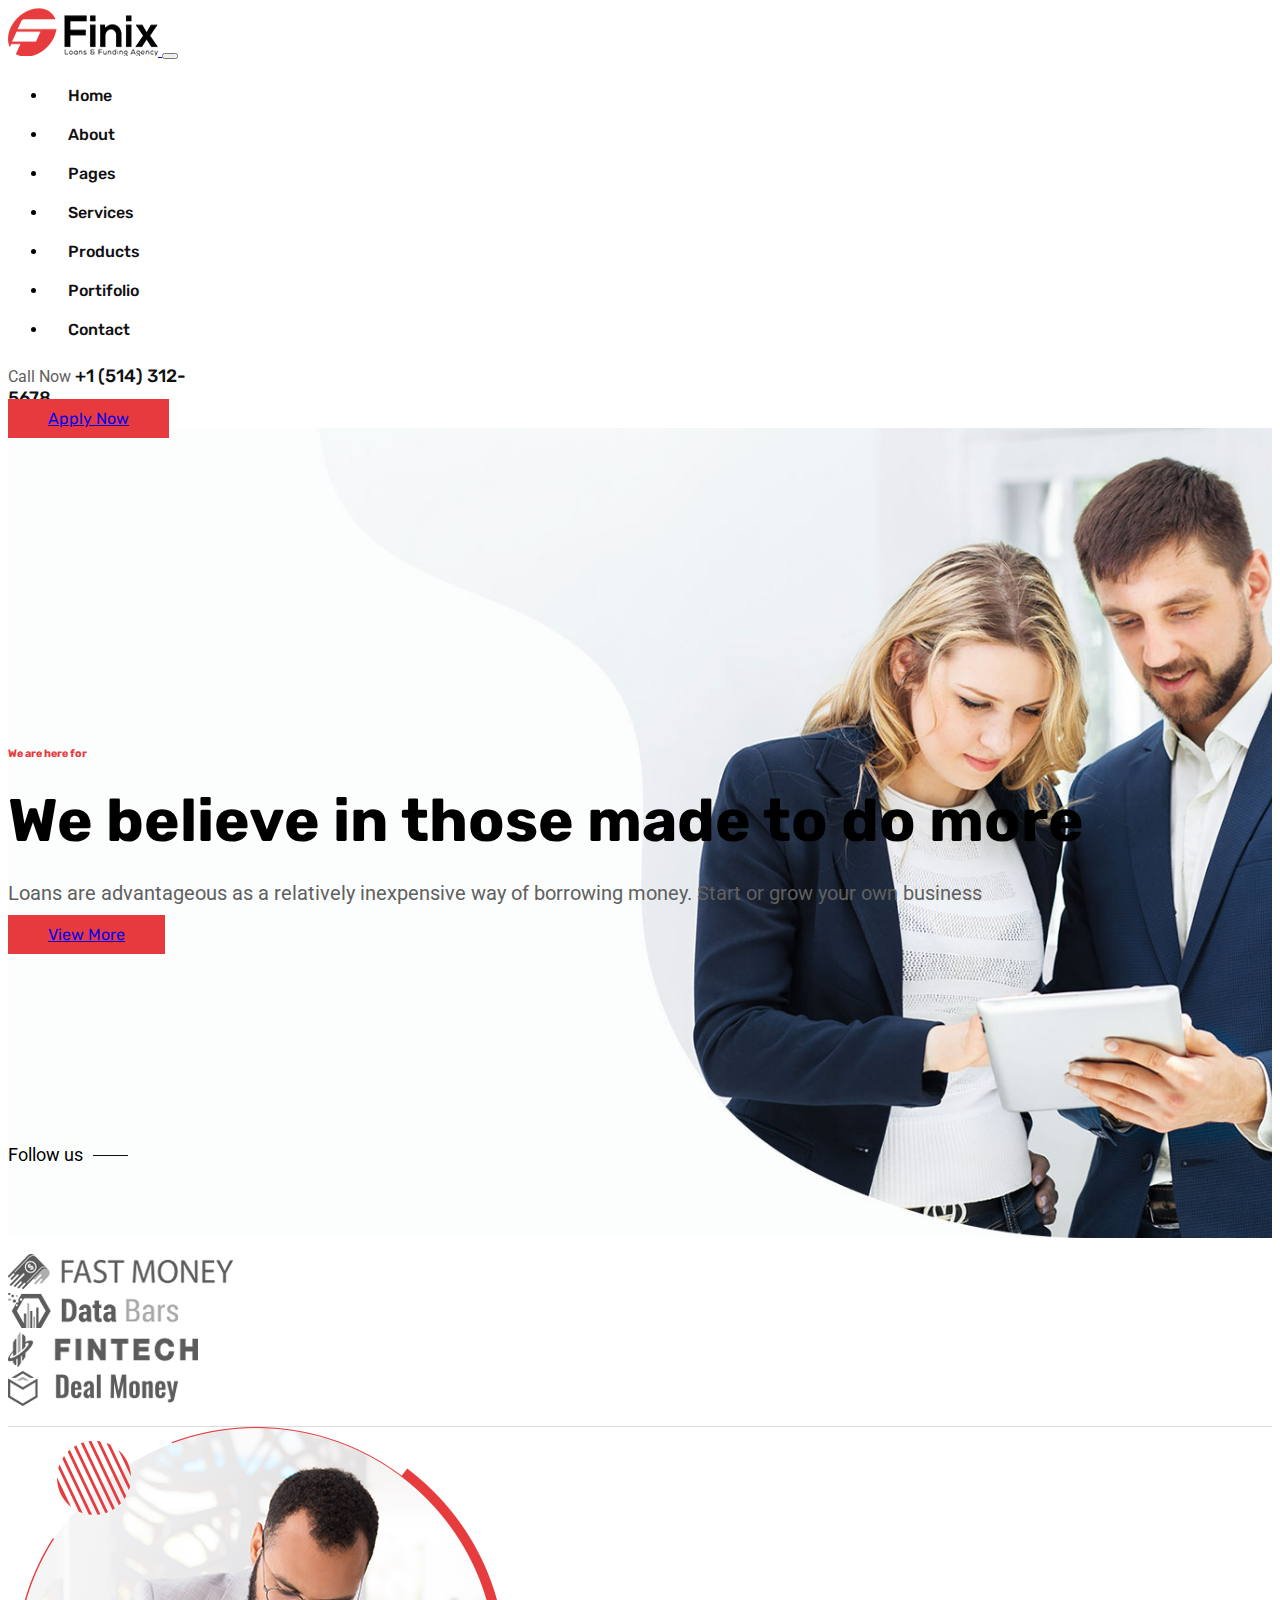
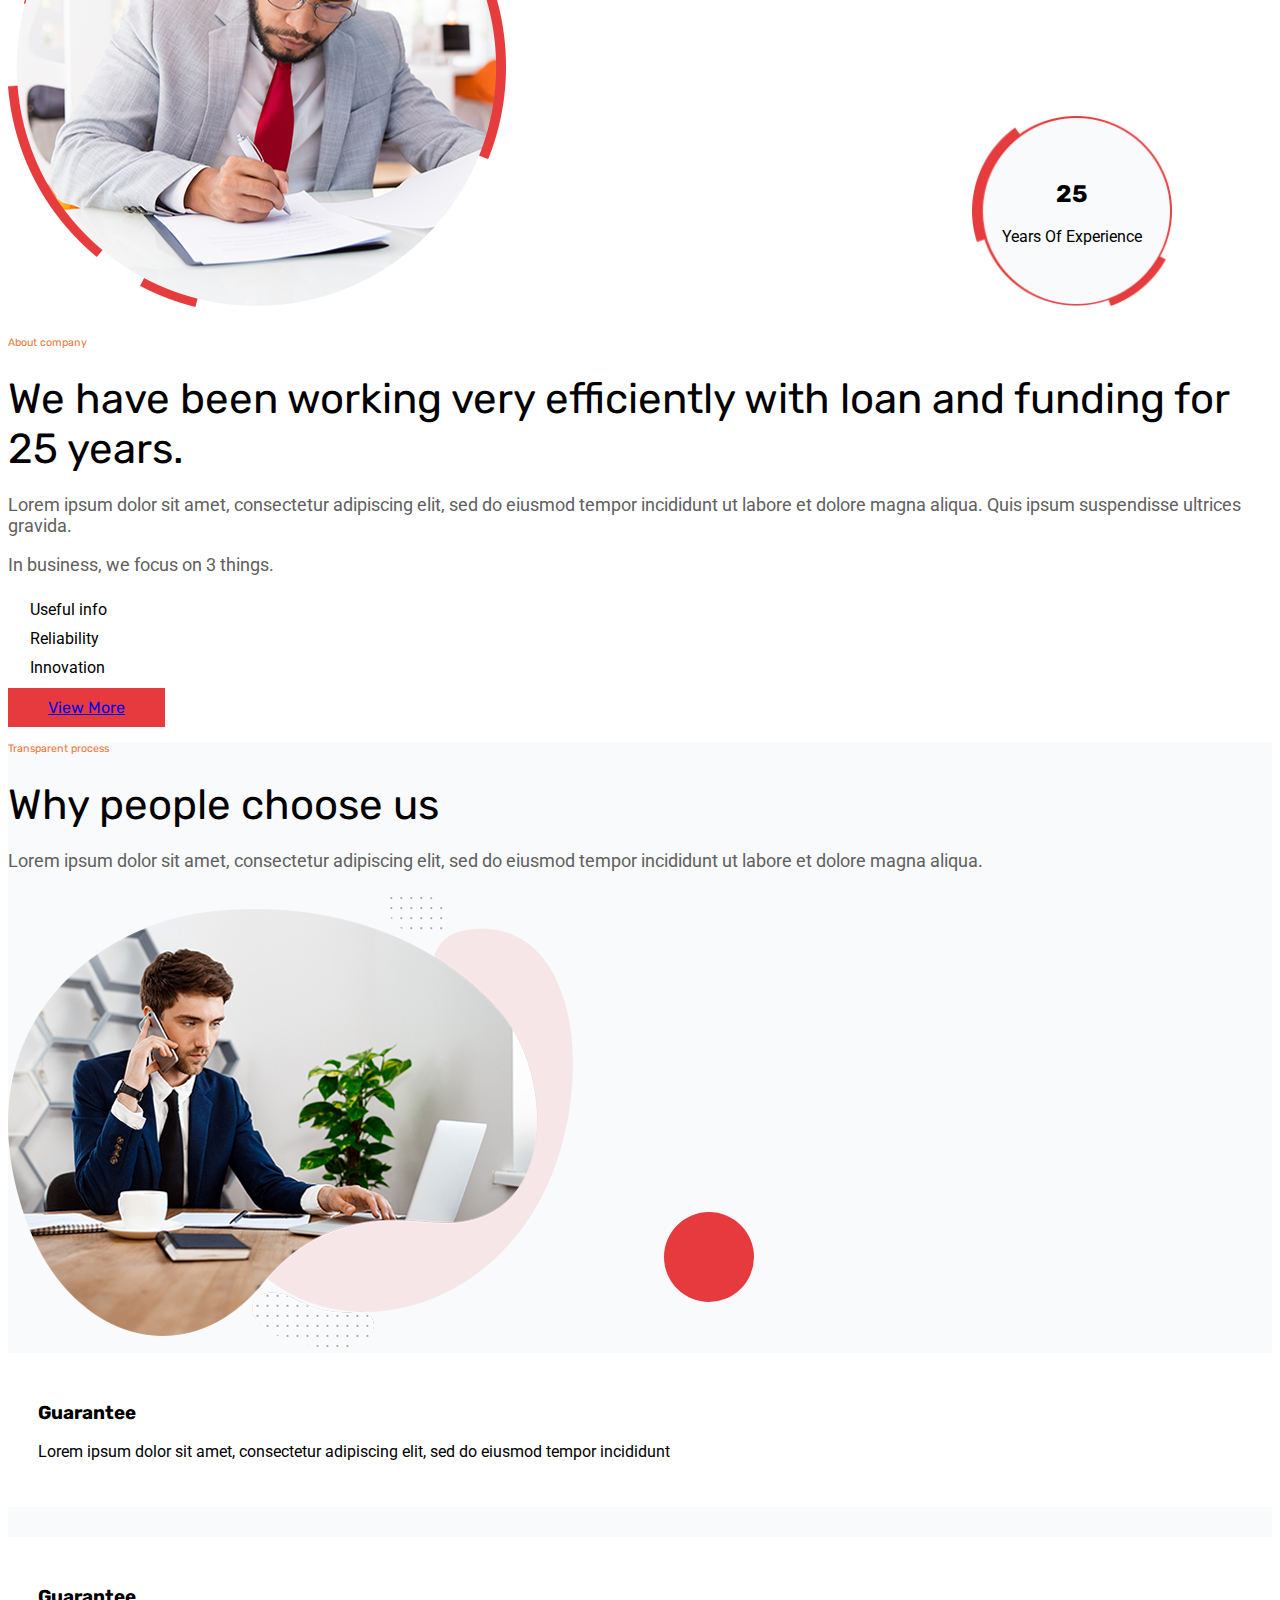
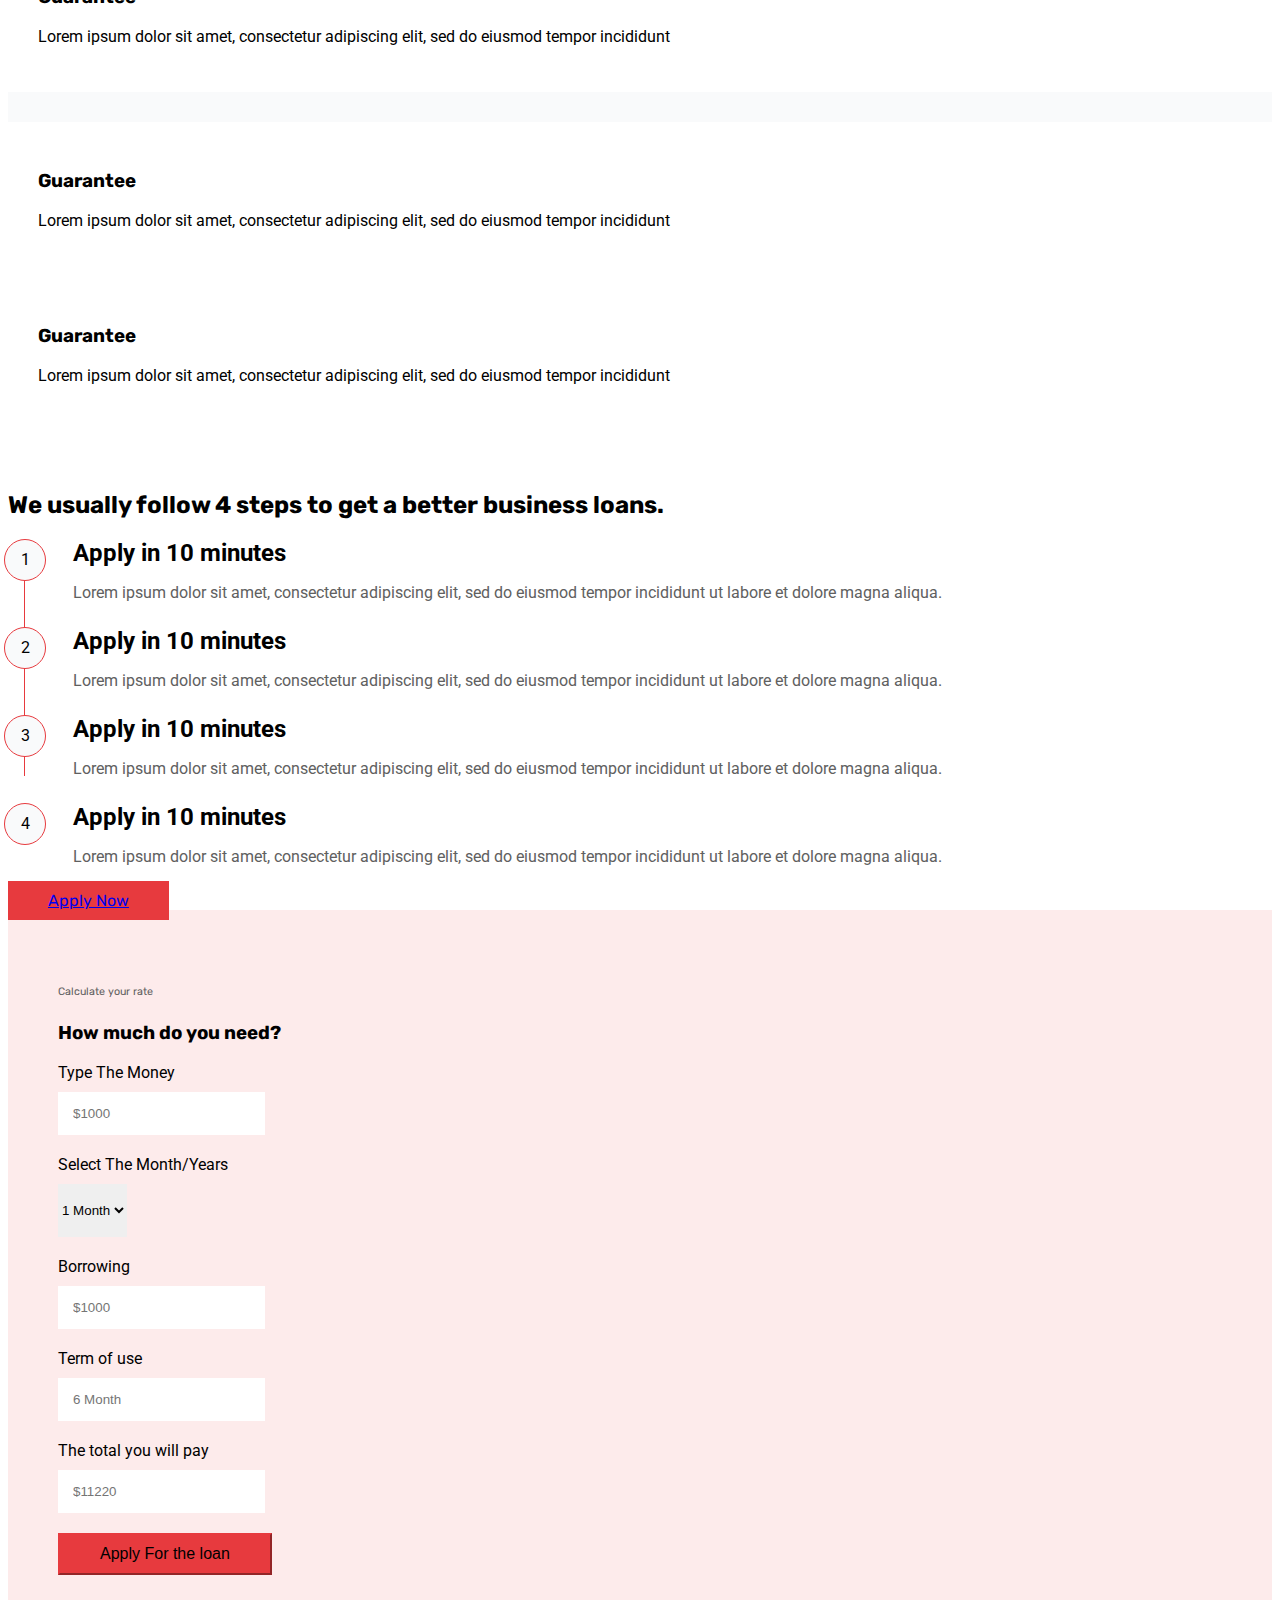
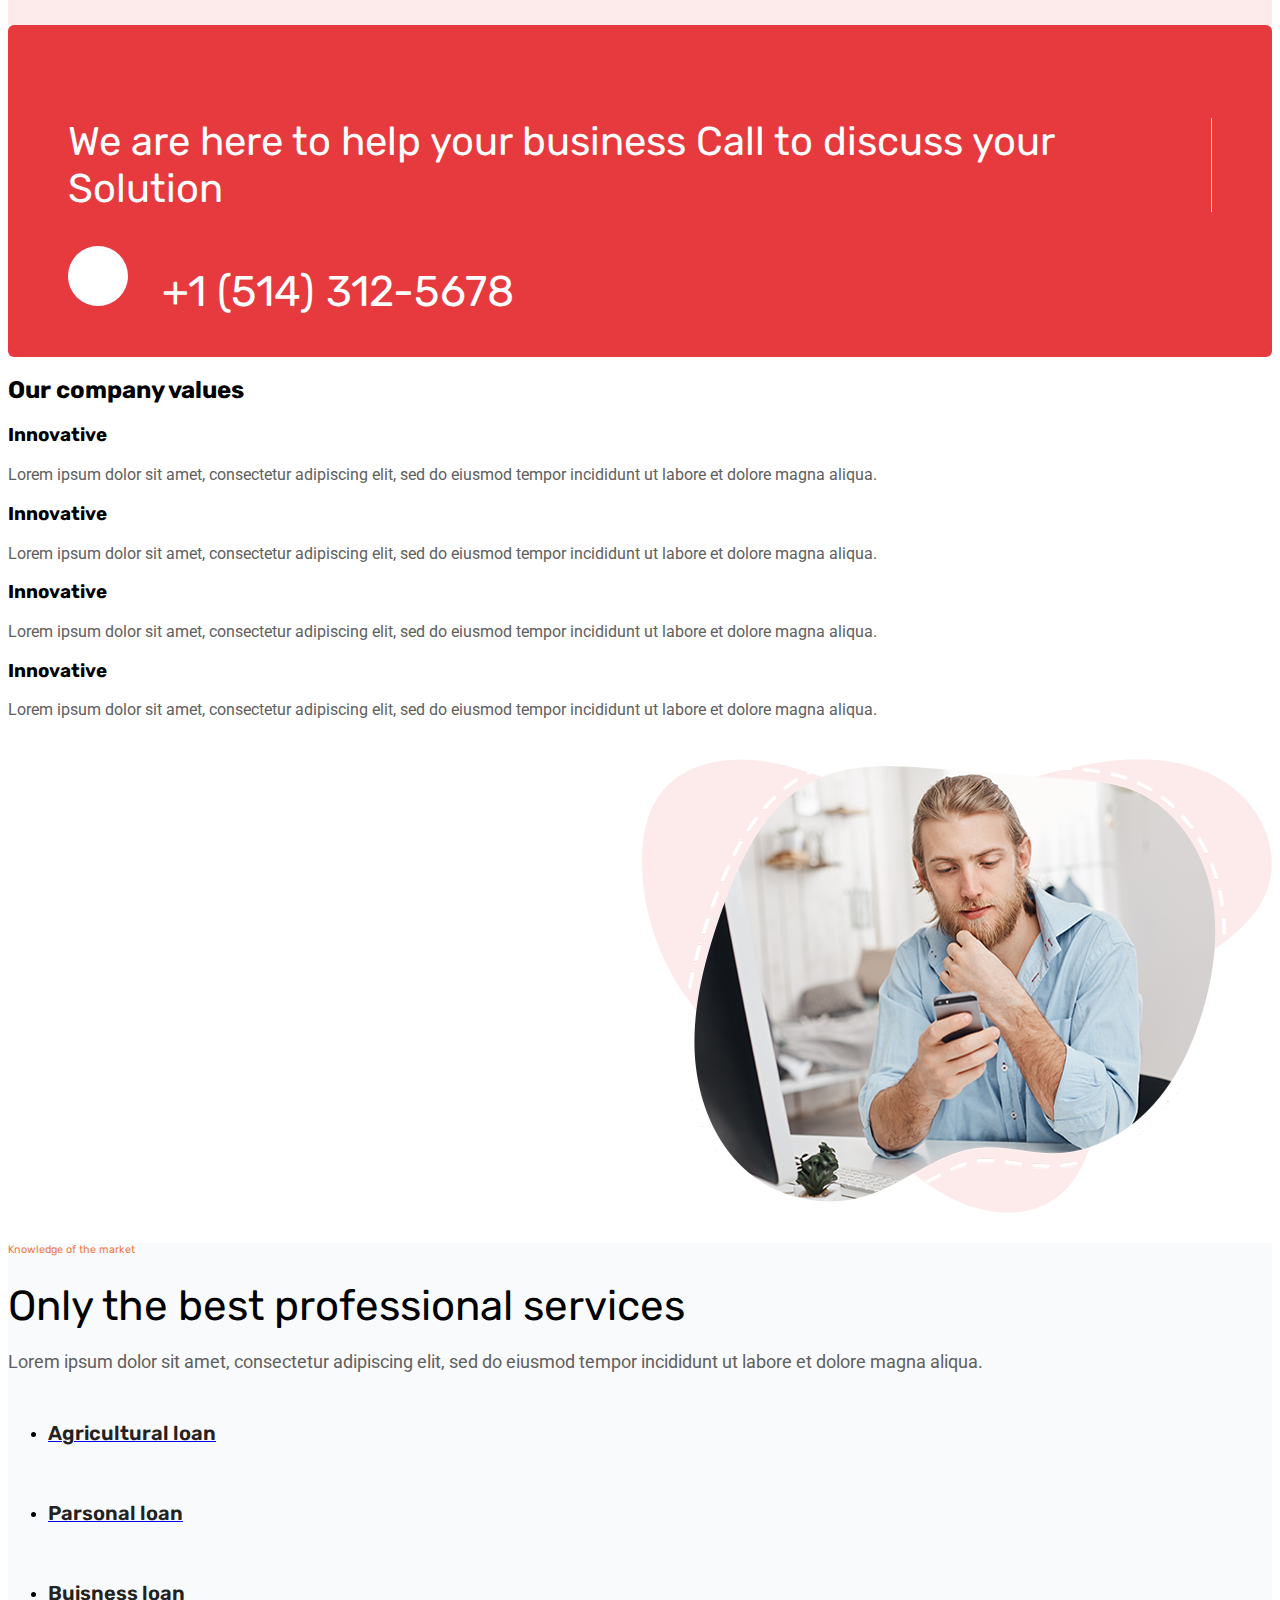
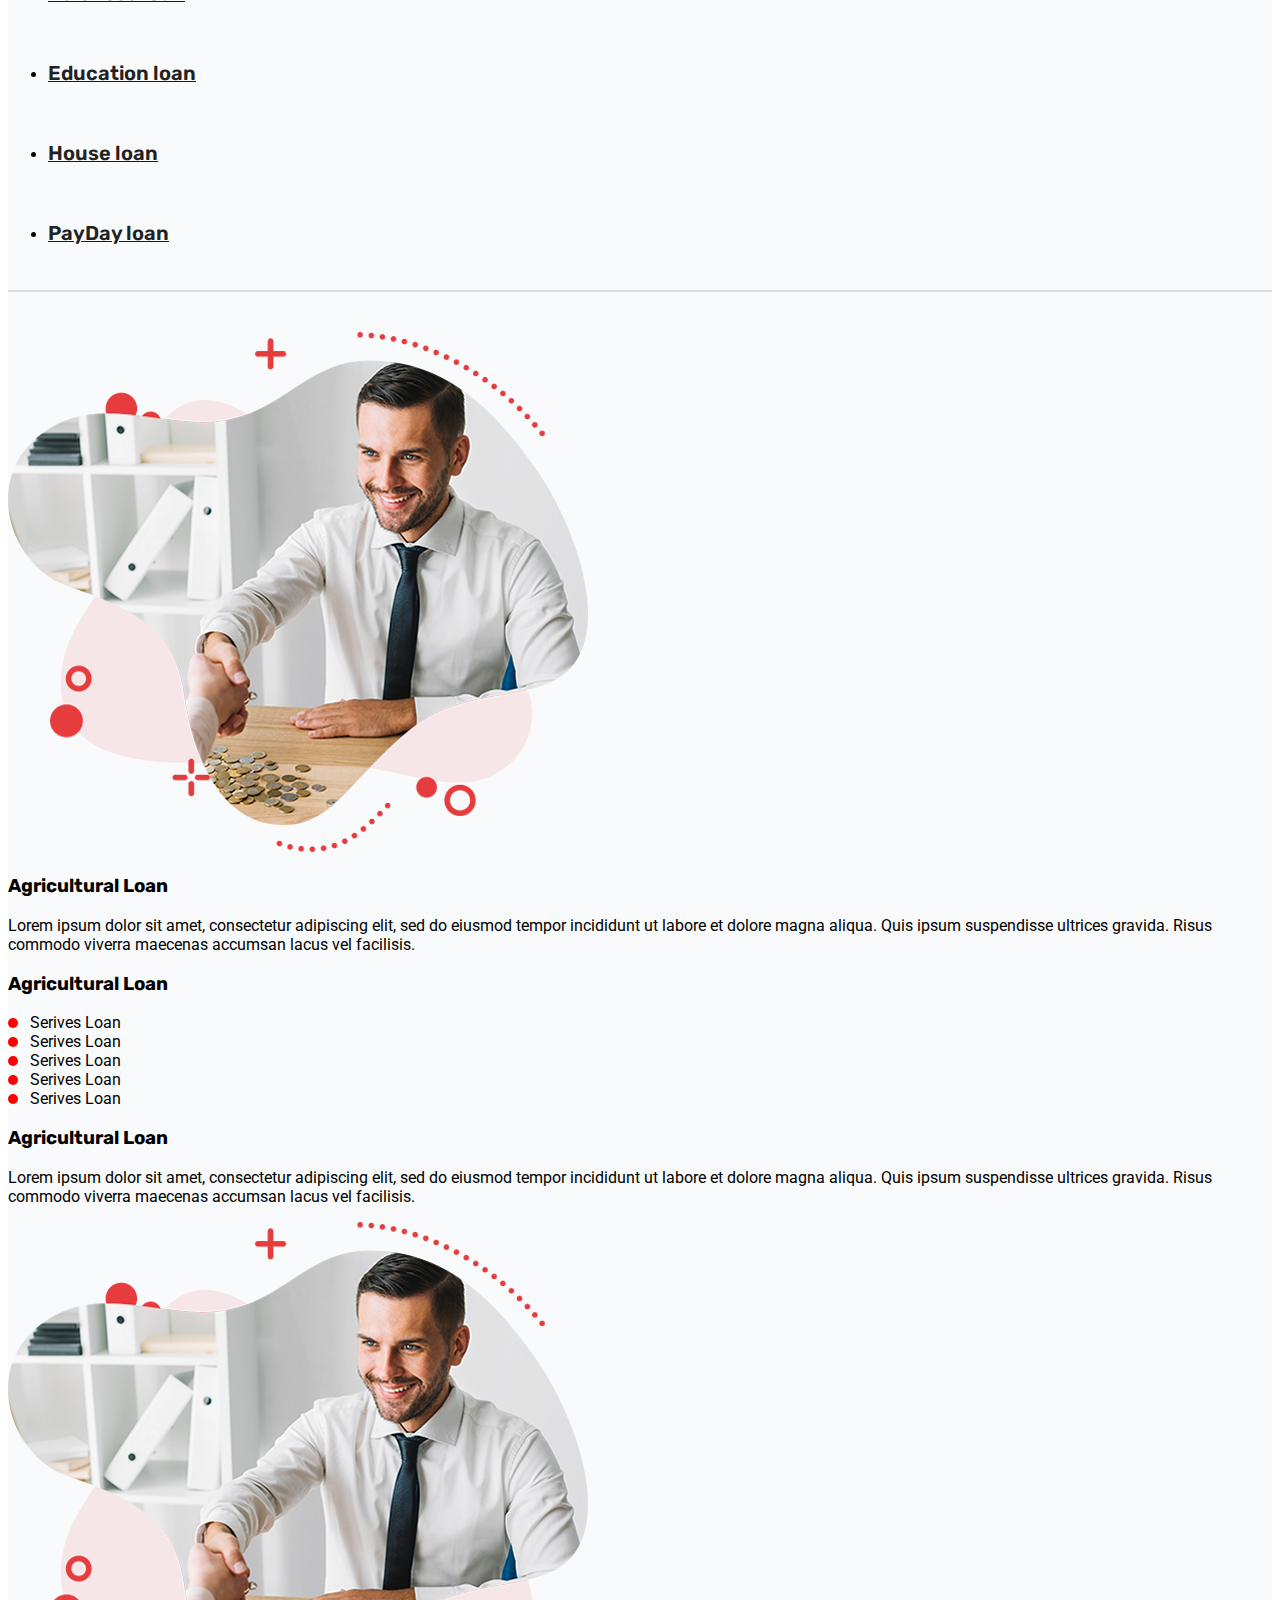
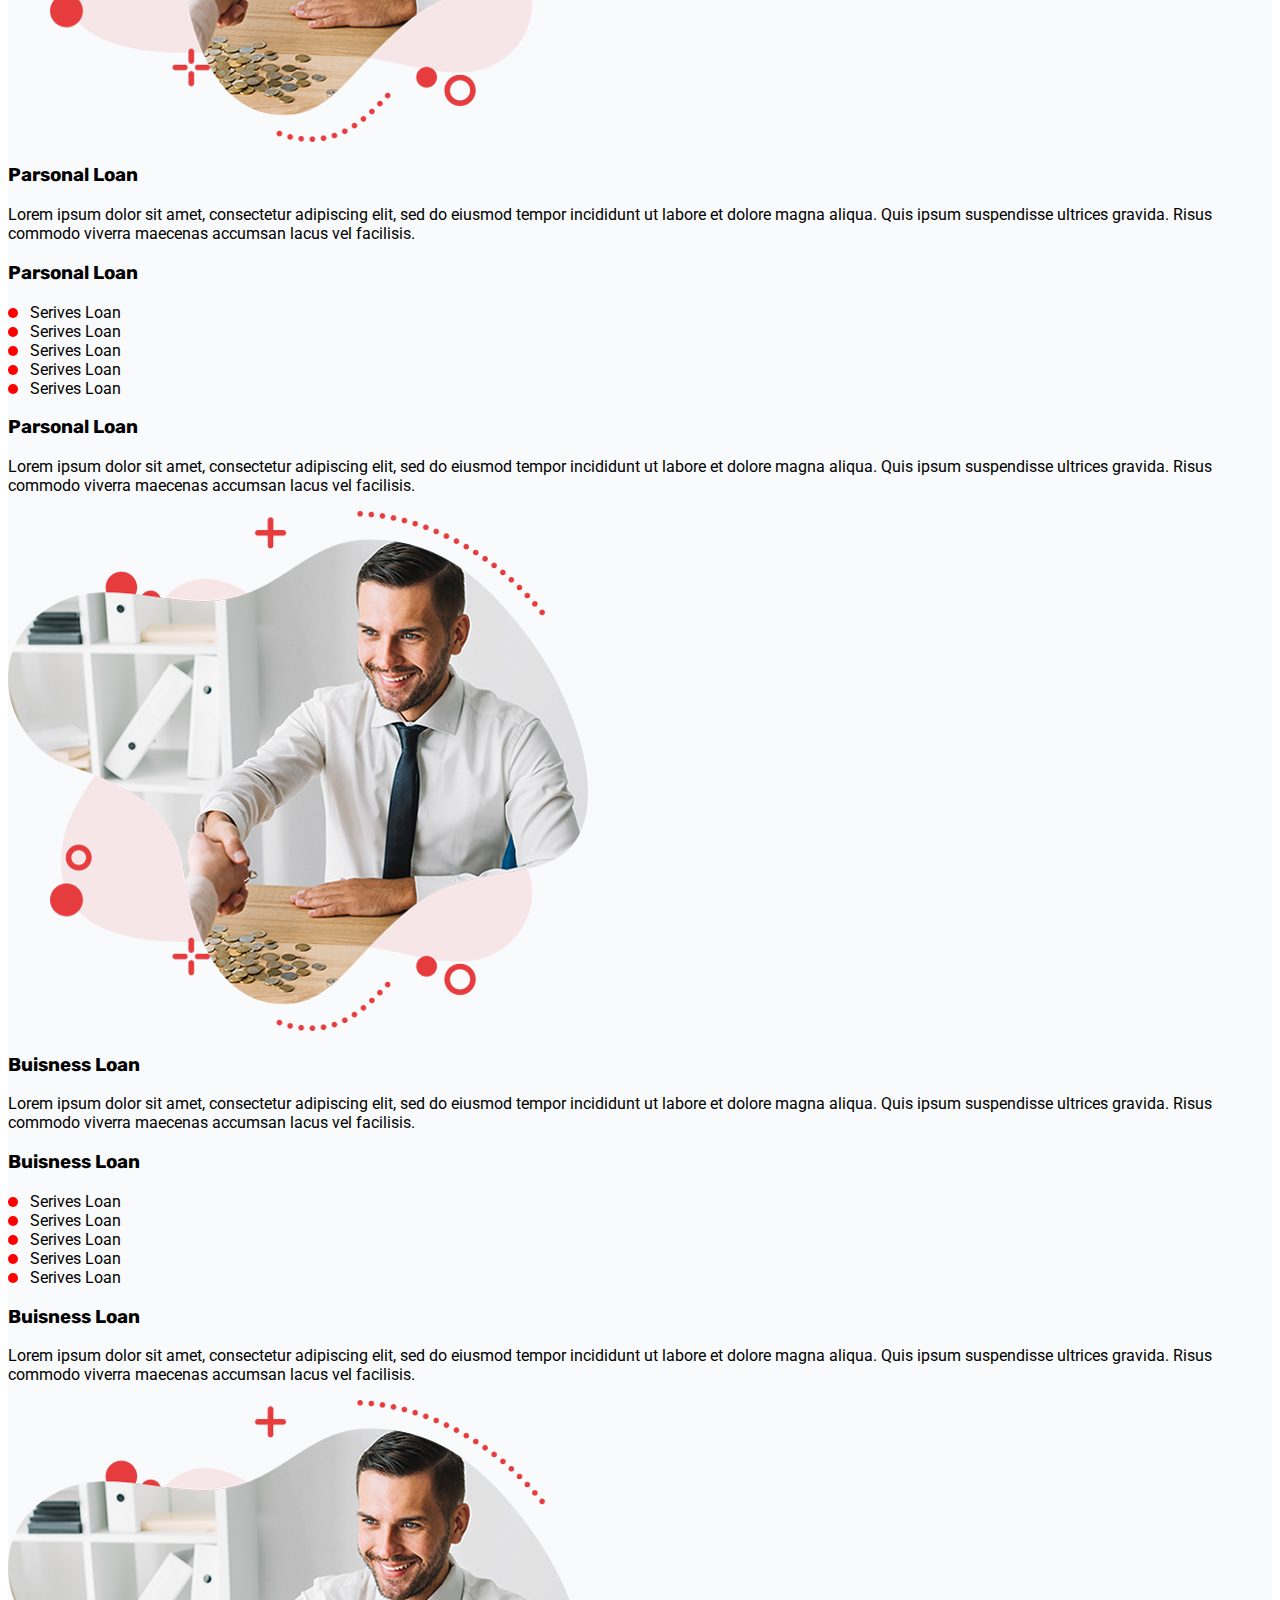
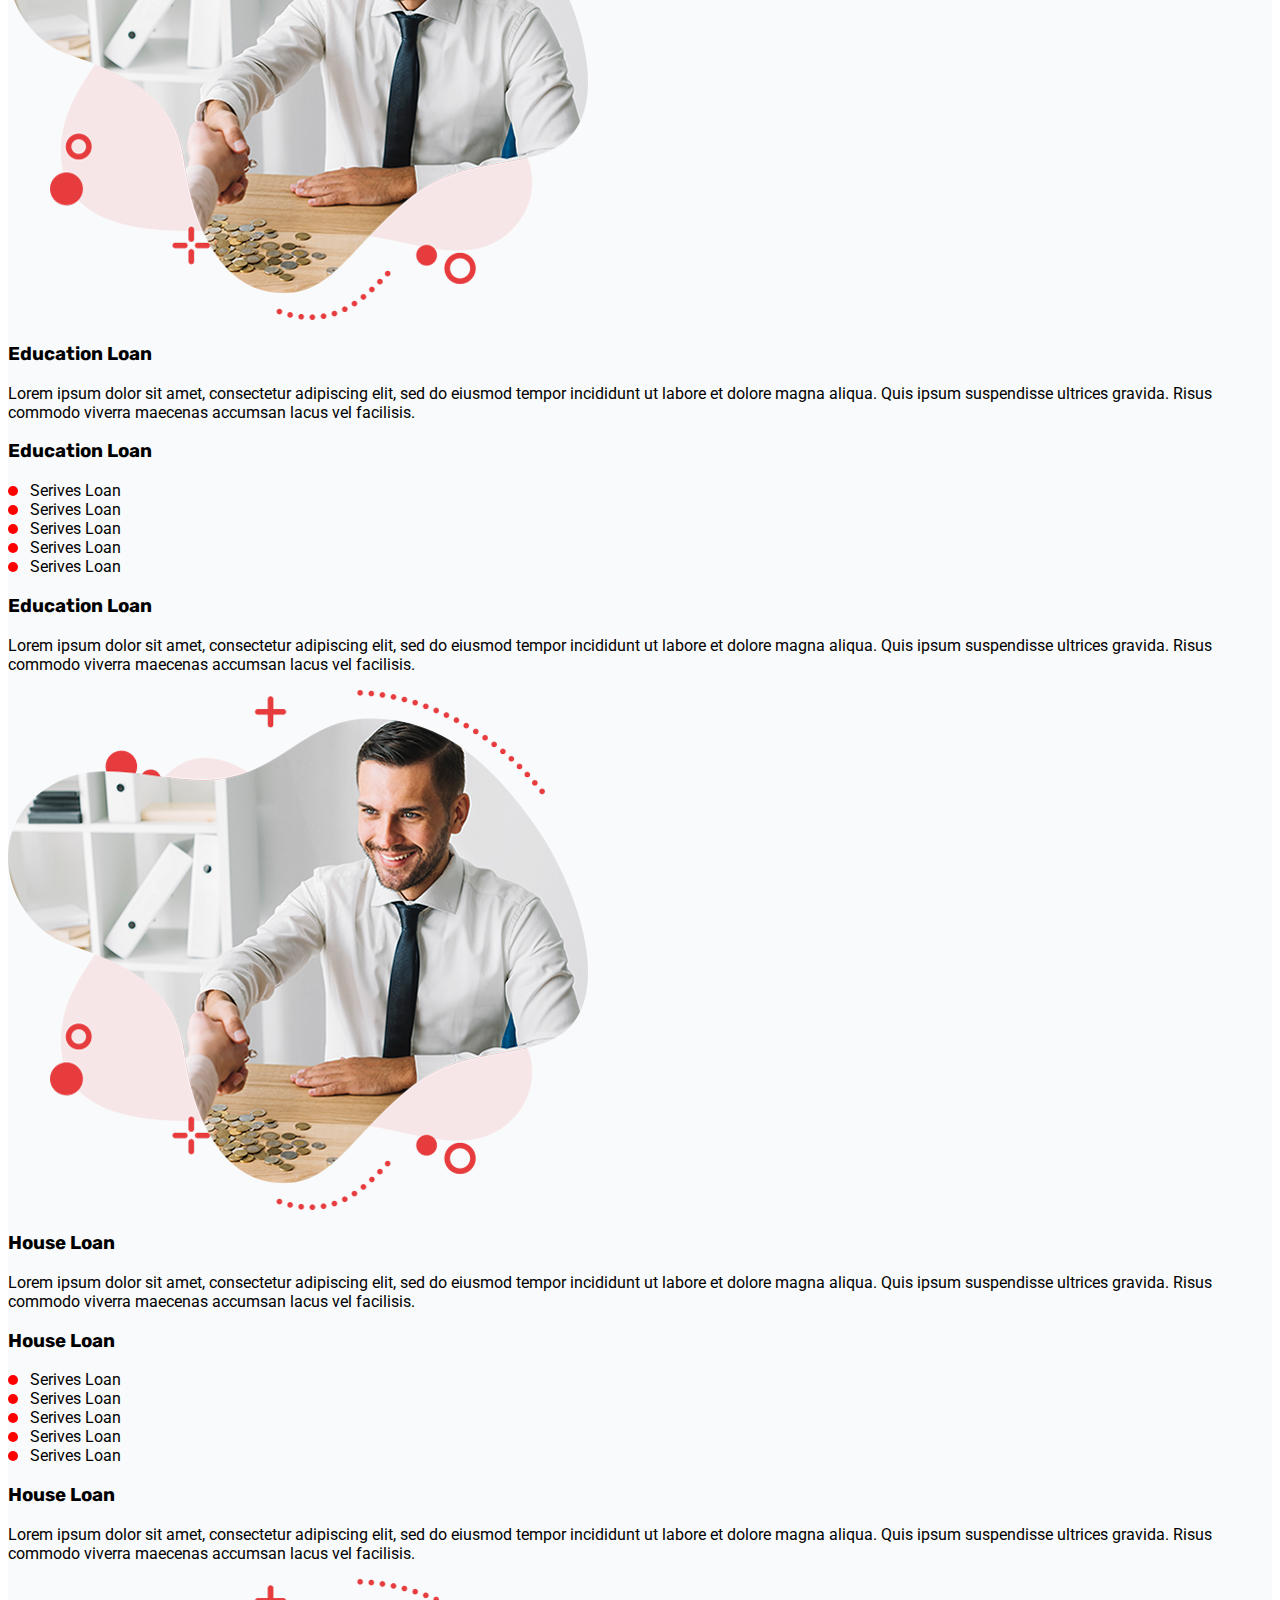
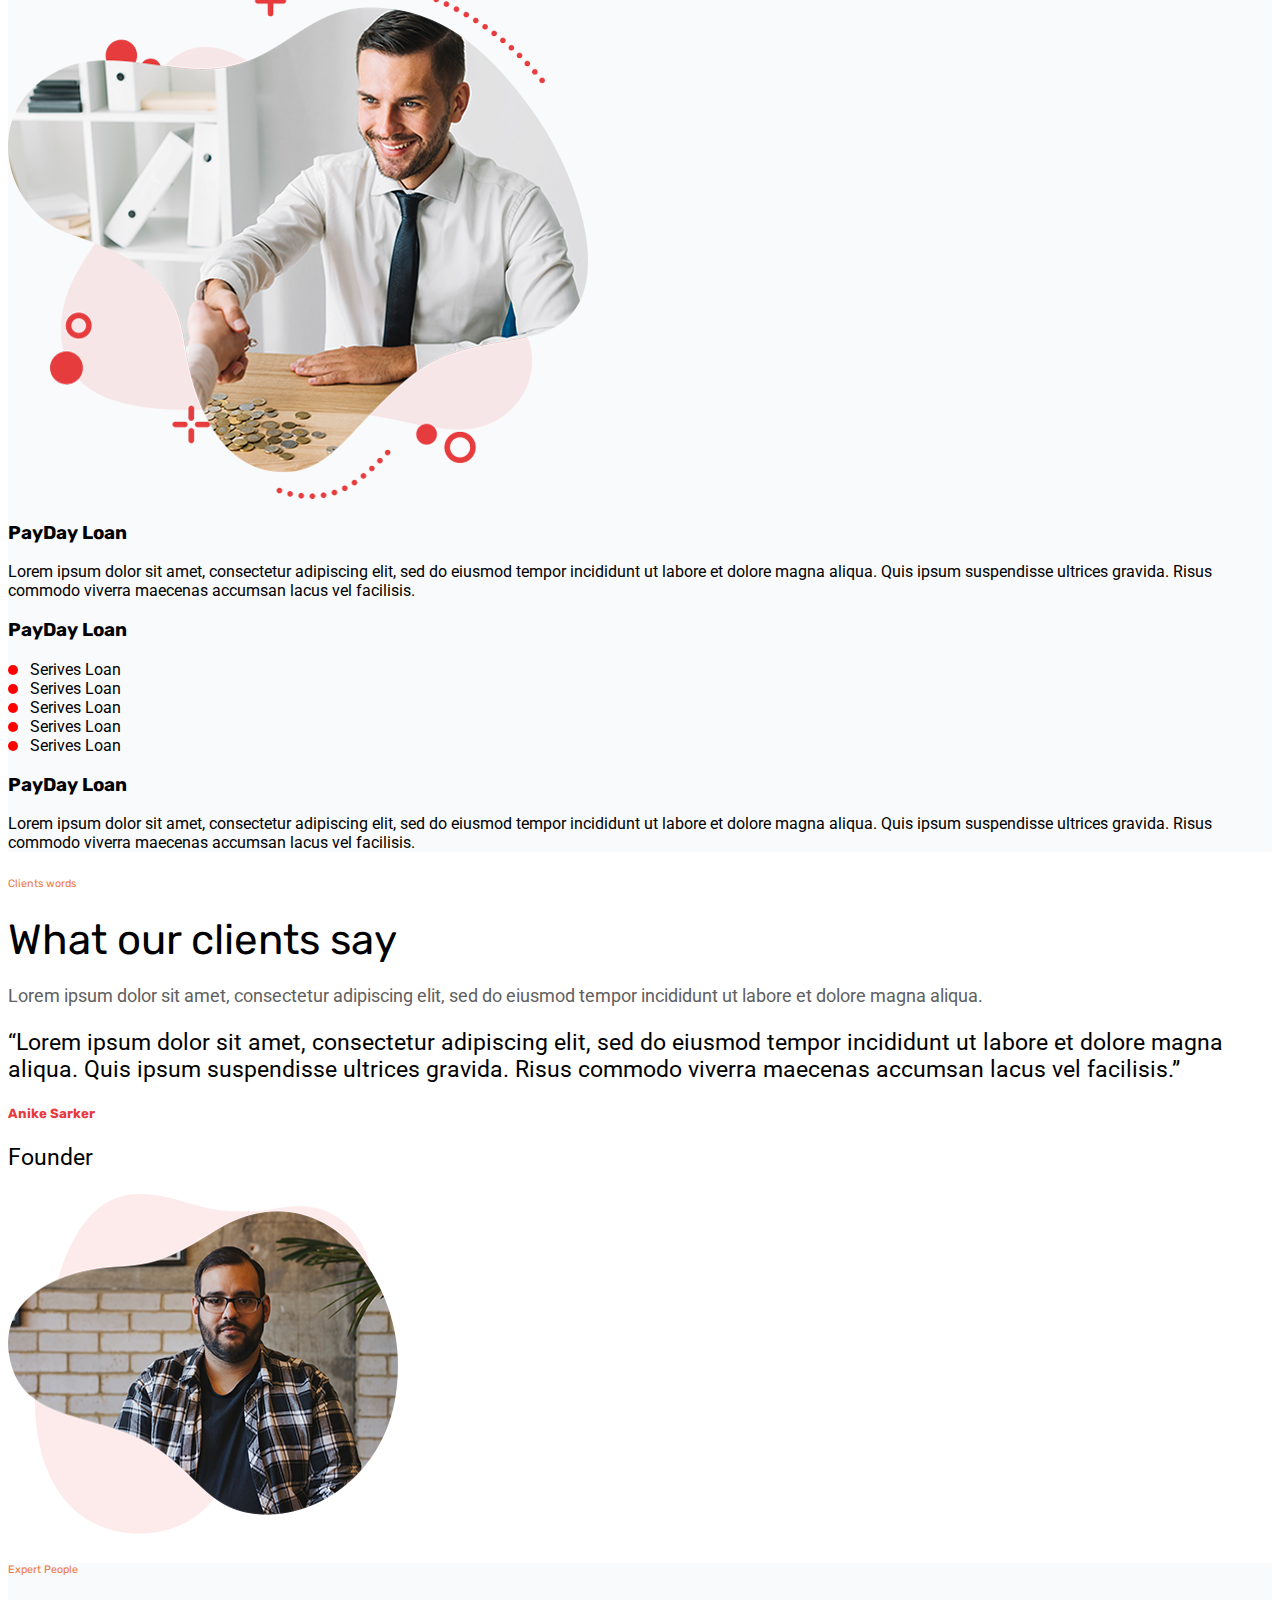
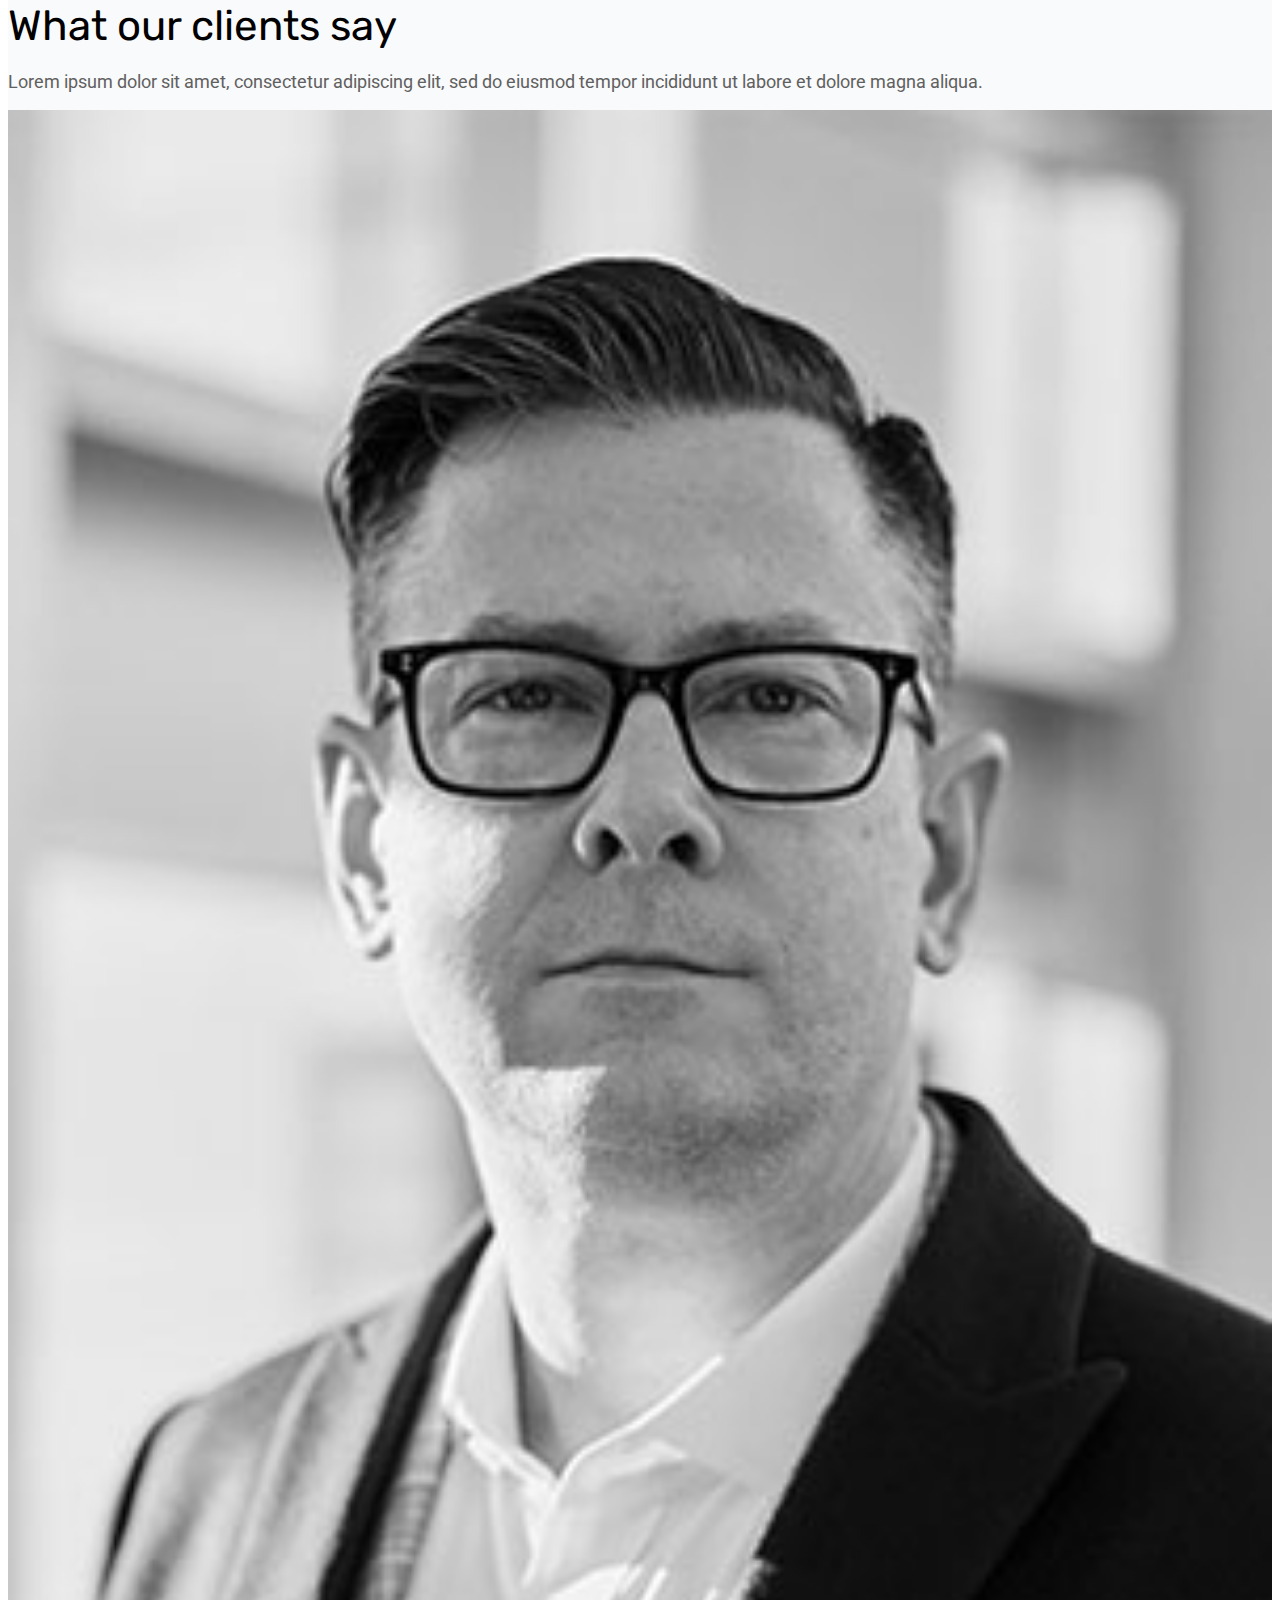
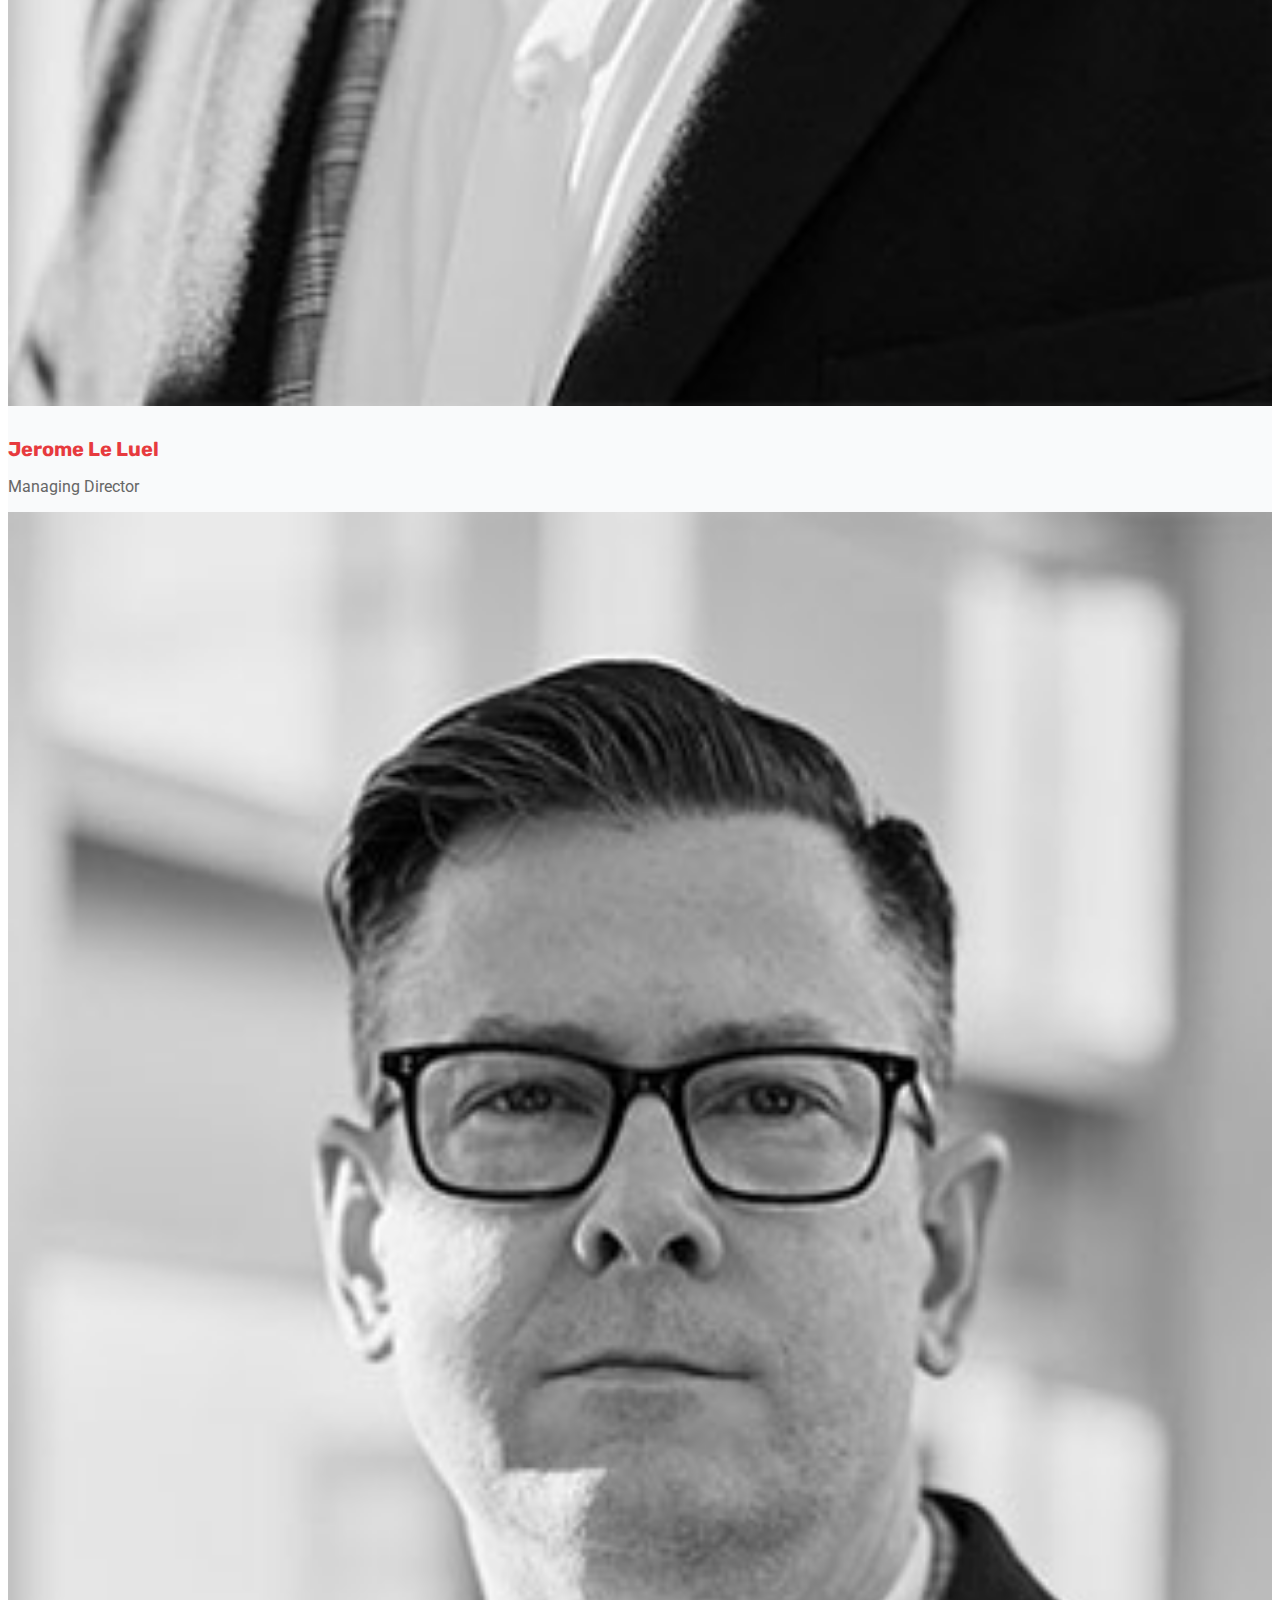
<file: Day-33 Full website/index.html>
<!doctype html>
<html lang="en">
  <head>
    <!-- Required meta tags -->
    <meta charset="utf-8">
    <meta name="viewport" content="width=device-width, initial-scale=1">

    <!-- Font -->
    <link href="https://fonts.googleapis.com/css2?family=Roboto:ital,wght@0,100;0,300;0,400;0,500;0,700;1,300;1,400;1,500;1,700&family=Rubik:ital,wght@0,300;0,400;0,500;0,600;0,700;0,800;0,900;1,400;1,500;1,600;1,700;1,800&display=swap" rel="stylesheet"> 

    <link rel="stylesheet" href="https://use.fontawesome.com/releases/v5.15.1/css/all.css" integrity="sha384-vp86vTRFVJgpjF9jiIGPEEqYqlDwgyBgEF109VFjmqGmIY/Y4HV4d3Gp2irVfcrp" crossorigin="anonymous">

    <!-- Bootstrap CSS -->
    <link rel="stylesheet" href="https://stackpath.bootstrapcdn.com/bootstrap/5.0.0-alpha1/css/bootstrap.min.css" integrity="sha384-r4NyP46KrjDleawBgD5tp8Y7UzmLA05oM1iAEQ17CSuDqnUK2+k9luXQOfXJCJ4I" crossorigin="anonymous">

    <link rel="stylesheet" href="style.css">

    <title>Finix</title>
  </head>
  <body>


  <nav class="navbar navbar-expand-lg navbar-light bg-light main-header sticky-top">
    <div class="container-fluid">

      <a class="navbar-brand" href="#">
        <img src="img/logo.png" alt="">
      </a>

      <button class="navbar-toggler" type="button" data-toggle="collapse" data-target="#navbarSupportedContent" aria-controls="navbarSupportedContent" aria-expanded="false" aria-label="Toggle navigation">
        <span class="navbar-toggler-icon"></span>
      </button>

      <div class="collapse navbar-collapse" id="navbarSupportedContent">

        <ul class="navbar-nav ml-auto our-primary-menu">
          <li><a href="index.html">Home</a></li>
          <li><a href="about.html">About</a></li>
          <li><a href="page.html">Pages <i class="fas fa-chevron-down"></i></a>
            <ul>
              <li><a href="#">Dropdown Item</a></li>
              <li><a href="#">Dropdown Item</a></li>
              <li><a href="#">Dropdown Item</a></li>
              <li><a href="#">Dropdown Item</a></li>
              <li><a href="#">Dropdown Item</a></li>
              <li><a href="#">Dropdown Item</a></li>
            </ul>
          </li>
          <li><a href="services.html">Services</a></li>
          <li><a href="products.html">Products</a></li>
          <li><a href="protfolio.html">Portifolio</a></li>
          <li><a href="contact.html">Contact</a></li>
        </ul>

        <div class="header-info d-flex align-items-center">
          <div class="header-search">
            <span> <i class="fas fa-search"></i> </span>
          </div>
          <div class="header-call clearfix">
            <div class="header-call-icon float-left mr-3 h-100">
              <span> <i class="fas fa-phone-volume"></i> </span>
            </div>
            <div class="header-call-info">
              <span class="d-block">Call Now</span>
              <a class="d-block" href="tel:+15143125678">+1 (514) 312-5678</a>
            </div>
          </div>
          <div class="header-button">
            <a href="#" class="btn btn-primary">Apply Now</a>
          </div>
        </div>
       
      </div>

    </div>
  </nav>

  <section class="slider-section">
    <div class="container-fluid">
      <div class="row">
        <div class="col-lg-6 ‍slider-contant-wrap">
          <div class="slider-contant">
            <h6> We are here for </h6>
            <h1>We believe in those made to do more</h1>
            <p>Loans are advantageous as a relatively inexpensive way of borrowing money. Start or grow your own business</p>

            <a href="#" class="btn btn-primary">View More</a>
          </div>

          <div class="header-social">
            <ul class="d-flex">
              <li><span>Follow us</span></li>
              <li><a href="#"> <i class="fab fa-twitter"></i></a></li>
              <li><a href="#"> <i class="fab fa-facebook"></i></a></li>
              <li><a href="#"> <i class="fab fa-youtube"></i></a></li>
            </ul>
          </div>
        </div>
      </div>
    </div>
  </section>

  <section class="logo-section py-5">
    <div class="container">
      <div class="row">
        <div class="col-lg-12">
          <div class="client-logo">
            <ul class="d-flex justify-content-between">
              <li><a href="#"> <img src="img/image1.png" alt=""></a></li>
              <li><a href="#"> <img src="img/image2.png" alt=""></a></li>
              <li><a href="#"> <img src="img/image4.png" alt=""></a></li>
              <li><a href="#"> <img src="img/image5.png" alt=""></a></li>
            </ul>
          </div>
        </div>
      </div>
    </div>
  </section>

  <section class="about-section py-5">
    <div class="container">
      <div class="row">
        <div class="col-lg-6">
          <div class="about-image">
            <img src="img/image3.png" alt="">
            <div class="about-img-text">
              <div class="about-text-inner">
                <h2>25</h2>
                <p> Years Of Experience </p>
              </div>
            </div>
          </div>
        </div>
        <div class="col-lg-6">
          <div class="about-text">
            <div class="finix-text">
              <h6>About company </h6>
              <h2>We have been working very efficiently with loan and funding for 25 years.</h2>
              <p>Lorem ipsum dolor sit amet, consectetur adipiscing elit, sed do eiusmod tempor incididunt ut labore et dolore magna aliqua. Quis ipsum suspendisse ultrices gravida.</p>

              <strong> In business, we focus on 3 things. </strong>
              <ul>
                <li>Useful info</li>
                <li>Reliability</li>
                <li>Innovation</li>
              </ul>

              <a href="#" class="btn btn-primary">View More</a>

            </div>
          </div>
        </div>
      </div>
    </div>
  </section>

  <section class="why-chose-us grybg py-5">
    <div class="container">
      <div class="row">
        <div class="col-lg-6">
          <div class="why-us-text">
            <div class="finix-text">
              <h6>Transparent process</h6>
              <h2>Why people choose us</h2>
              <p>Lorem ipsum dolor sit amet, consectetur adipiscing elit, sed do eiusmod tempor incididunt ut labore et dolore magna aliqua.</p>
              <img src="img/choose.png" alt="">

            <a href="#" class="play-animiton-btn"> <i class="fas fa-play-circle"></i> </a>
            </div>
          </div>
        </div>
        <div class="col-lg-6">
          <div class="row" class="features-items">

            <div class="col-lg-6">
              <div class="features-item text-center mt-4">
                <div class="ft-icon">
                  <i class="fas fa-percent"></i>
                  <h3 class="py-4">Guarantee</h3>
                  <p>Lorem ipsum dolor sit amet, consectetur adipiscing elit, sed do eiusmod tempor incididunt</p>
                </div>
              </div>
            </div>
            <div class="col-lg-6">
              <div class="features-item text-center">
                <div class="ft-icon">
                  <i class="fas fa-percent"></i>
                  <h3 class="py-4">Guarantee</h3>
                  <p>Lorem ipsum dolor sit amet, consectetur adipiscing elit, sed do eiusmod tempor incididunt</p>
                </div>
              </div>
            </div>
            <div class="col-lg-6">
              <div class="features-item text-center">
                <div class="ft-icon">
                  <i class="fas fa-percent"></i>
                  <h3 class="py-4">Guarantee</h3>
                  <p>Lorem ipsum dolor sit amet, consectetur adipiscing elit, sed do eiusmod tempor incididunt</p>
                </div>
              </div>
            </div>
            <div class="col-lg-6">
              <div class="features-item text-center mtop4">
                <div class="ft-icon">
                  <i class="fas fa-percent"></i>
                  <h3 class="py-4">Guarantee</h3>
                  <p>Lorem ipsum dolor sit amet, consectetur adipiscing elit, sed do eiusmod tempor incididunt</p>
                </div>
              </div>
            </div>

          </div>
        </div>
      </div>
    </div>
  </section>

<section class="apply-now-section py-5">
  <div class="container">
    <div class="row">
      <div class="col-lg-6">
        <div class="apply-now-text-left">
          <h2 class="mb-5">We usually follow 4 steps to get a better business loans. </h2>
          <div class="step-timeline mb-5">
            <ul>
              <li data-counter="1">
                <strong>Apply in 10 minutes</strong>
                <p>Lorem ipsum dolor sit amet, consectetur adipiscing elit, sed do eiusmod tempor incididunt ut labore et dolore magna aliqua.</p>
              </li>
              <li data-counter="2">
                <strong>Apply in 10 minutes</strong>
                <p>Lorem ipsum dolor sit amet, consectetur adipiscing elit, sed do eiusmod tempor incididunt ut labore et dolore magna aliqua.</p>
              </li>
              <li data-counter="3">
                <strong>Apply in 10 minutes</strong>
                <p>Lorem ipsum dolor sit amet, consectetur adipiscing elit, sed do eiusmod tempor incididunt ut labore et dolore magna aliqua.</p>
              </li>
              <li data-counter="4">
                <strong>Apply in 10 minutes</strong>
                <p>Lorem ipsum dolor sit amet, consectetur adipiscing elit, sed do eiusmod tempor incididunt ut labore et dolore magna aliqua.</p>
              </li>
            </ul>
          </div>

          <a href="#" class="btn btn-primary">Apply Now</a>
        </div>
      </div>
      <div class="col-lg-6">
        <div class="calculate-rate">
          <div class="finix-text text-center mb-3">
            <h6> Calculate your rate</h6>
            <h3>How much do you need?</h3>
        </div>
            <div class="calculate-form">
              <form action="#">

                <div class="form-group">
                  <label for="type money"> Type The Money </label>
                  <input type="text"
                    class="form-control"  id="type money" aria-describedby="helpId" placeholder="$1000">
                </div>
                <div class="form-group">
                  <label for="select-money"> Select The Month/Years</label>

                  <select id="select-money" class="form-select" aria-label="Default select example">
                      <option selected> 1 Month</option>
                      <option value="1"> 2 Month</option>
                      <option value="2">Two</option>
                      <option value="3">Three</option>
                    </select>
                 </div>
                <div class="form-group">
                  <label for="Borrowing"> Borrowing </label>
                  <input type="text"
                    class="form-control"  id="Borrowing" aria-describedby="helpId" placeholder="$1000">
                </div>
                <div class="form-group">
                  <label for="type tera">  Term of use </label>
                  <input type="text"
                    class="form-control"  id="type tera" aria-describedby="helpId" placeholder="6 Month">
                </div>
                <div class="form-group">
                  <label for="type totle">  The total you will pay </label>
                  <input type="text"
                    class="form-control"  id="type totle" aria-describedby="helpId" placeholder="$11220">
                </div>

                <button class="btn btn-primary w-100 mt-4">Apply For the loan </button>
              </form>
          </div>
        </div>
      </div>
    </div>
  </div>
</section>

<section class="call-to-action">
  <div class="container">
    <div class="call-to-action-bg">
      <div class="row">
        <div class="col-lg-7">
            <h2>We are here to help your business Call to discuss your Solution</h2>
        </div>
        <div class="col-lg-5">
          <div class="call-to-action-phone d-flex">
            <span><i class="fas fa-phone-volume "></i> </span> 
            <a href="tel:+15143125678"> +1 (514) 312-5678</a>
          </div>
        </div>
      </div>
    </div>
  </div>
</section>

<section class="our-company-values py-5">
  <div class="container">
    <div class="row">
      <div class="col-lg-6">
        <div class="company-values-text">
          <h2 class="mb-5">Our company values</h2>

          <div class="values-item d-flex">
            <div class="values-icon">
              <span><i class="fas fa-lightbulb"></i> </span>
            </div>
            <div class="values-texts">
              <h3>Innovative</h3>
              <p>Lorem ipsum dolor sit amet, consectetur adipiscing elit, sed do eiusmod tempor incididunt ut labore et dolore magna aliqua.</p>
            </div>
          </div>
          <div class="values-item d-flex">
            <div class="values-icon">
              <span><i class="fas fa-lightbulb"></i> </span>
            </div>
            <div class="values-texts">
              <h3>Innovative</h3>
              <p>Lorem ipsum dolor sit amet, consectetur adipiscing elit, sed do eiusmod tempor incididunt ut labore et dolore magna aliqua.</p>
            </div>
          </div>
          <div class="values-item d-flex">
            <div class="values-icon">
              <span><i class="fas fa-lightbulb"></i> </span>
            </div>
            <div class="values-texts">
              <h3>Innovative</h3>
              <p>Lorem ipsum dolor sit amet, consectetur adipiscing elit, sed do eiusmod tempor incididunt ut labore et dolore magna aliqua.</p>
            </div>
          </div>
          <div class="values-item d-flex">
            <div class="values-icon">
              <span><i class="fas fa-lightbulb"></i> </span>
            </div>
            <div class="values-texts">
              <h3>Innovative</h3>
              <p>Lorem ipsum dolor sit amet, consectetur adipiscing elit, sed do eiusmod tempor incididunt ut labore et dolore magna aliqua.</p>
            </div>
          </div>

        </div>
      </div>
      <div class="col-lg-6">
        <div class="our-company-img">
          <img src="img/company2.png" alt="">
        </div>
      </div>
    </div>
  </div>
</section>


<section class="services-section grybg py-5">
  <div class="container">
    <div class="row">
      <div class="col-lg-2"></div>
      <div class="col-lg-8">
        <div class="finix-text text-center">
          <h6>Knowledge of the market</h6>
          <h2>Only the best professional services</h2>
          <p class="w-75 m-auto">Lorem ipsum dolor sit amet, consectetur adipiscing elit, sed do eiusmod tempor incididunt ut labore et dolore magna aliqua.</p>
        </div>
      </div>
      <div class="col-lg-2"></div>
    </div>
    <div class="row">
      <div class="col-lg-12">
        <div class="serviecs-tab mt-5">

          <ul class="nav mb-3 text-center serviecs-tab-item" id="pills-tab" role="tablist">
            <li class="nav-item">
              <a class="nav-link active text-center" id="pills-home-tab" data-toggle="pill" href="#pills-agricultural" role="tab" aria-controls="pills-home" aria-selected="true">
                <span class="d-block"><i class="fas fa-home"></i></span>
                <strong class="d-block">Agricultural loan</strong>
              </a>
            </li>
            <li class="nav-item">
              <a class="nav-link " id="pills-profile-tab" data-toggle="pill" href="#pills-parsonal" role="tab" aria-controls="pills-profile" aria-selected="false">
                <span class="d-block"><i class="fas fa-home"></i></span>
                <strong class="d-block">Parsonal loan</strong>
              </a>
            </li>
            <li class="nav-item">
              <a class="nav-link" id="pills-contact-tab" data-toggle="pill" href="#pills-buisness" role="tab" aria-controls="pills-contact" aria-selected="false">
                <span class="d-block"><i class="fas fa-home"></i></span>
                <strong class="d-block">Buisness loan</strong>
              </a>
            <li class="nav-item">
              <a class="nav-link" id="pills-contact-tab" data-toggle="pill" href="#pills-education" role="tab" aria-controls="pills-contact" aria-selected="false">
                <span class="d-block"><i class="fas fa-home"></i></span>
                <strong class="d-block">Education loan</strong>
              </a>
            <li class="nav-item">
              <a class="nav-link" id="pills-contact-tab" data-toggle="pill" href="#pills-house" role="tab" aria-controls="pills-contact" aria-selected="false">
                <span class="d-block"><i class="fas fa-home"></i></span>
                <strong class="d-block">House loan</strong>
              </a>
            </li>
            <li class="nav-item">
              <a class="nav-link" id="pills-contact-tab" data-toggle="pill" href="#pills-payday" role="tab" aria-controls="pills-contact" aria-selected="false">
                <span class="d-block"><i class="fas fa-home"></i></span>
                <strong class="d-block">PayDay loan</strong>
              </a>
            </li>
          </ul>

          <div class="tab-content" id="pills-tabContent">
            <div class="tab-pane fade show active" id="pills-agricultural" role="tabpanel" aria-labelledby="pills-home-tab">
              <div class="services-tab-content">
                <div class="row">
                  <div class="col-lg-6">
                    <img src="img/services-tab.png" alt="">
                  </div>
                  <div class="col-lg-6">
                    <div class="services-tab-content-text">
                      <h3>Agricultural Loan</h3>
                      <p>Lorem ipsum dolor sit amet, consectetur adipiscing elit, sed do eiusmod tempor incididunt ut labore et dolore magna aliqua. Quis ipsum suspendisse ultrices gravida. Risus commodo viverra maecenas accumsan lacus vel facilisis.</p>
                      <h3>Agricultural Loan</h3>
                      <ul>
                        <li>Serives Loan</li>
                        <li>Serives Loan</li>
                        <li>Serives Loan</li>
                        <li>Serives Loan</li>
                        <li>Serives Loan</li>
                      </ul>
                      <h3>Agricultural Loan</h3>
                      <p>Lorem ipsum dolor sit amet, consectetur adipiscing elit, sed do eiusmod tempor incididunt ut labore et dolore magna aliqua. Quis ipsum suspendisse ultrices gravida. Risus commodo viverra maecenas accumsan lacus vel facilisis.</p>
                    </div>
                  </div>
                </div>
              </div> 
            </div>
            <div class="tab-pane fade" id="pills-parsonal" role="tabpanel" aria-labelledby="pills-profile-tab">
              <div class="services-tab-content">
                <div class="row">
                  <div class="col-lg-6">
                    <img src="img/services-tab.png" alt="">
                  </div>
                  <div class="col-lg-6">
                    <div class="services-tab-content-text">
                      <h3>Parsonal Loan</h3>
                      <p>Lorem ipsum dolor sit amet, consectetur adipiscing elit, sed do eiusmod tempor incididunt ut labore et dolore magna aliqua. Quis ipsum suspendisse ultrices gravida. Risus commodo viverra maecenas accumsan lacus vel facilisis.</p>
                      <h3>Parsonal Loan</h3>
                      <ul>
                        <li>Serives Loan</li>
                        <li>Serives Loan</li>
                        <li>Serives Loan</li>
                        <li>Serives Loan</li>
                        <li>Serives Loan</li>
                      </ul>
                      <h3>Parsonal Loan</h3>
                      <p>Lorem ipsum dolor sit amet, consectetur adipiscing elit, sed do eiusmod tempor incididunt ut labore et dolore magna aliqua. Quis ipsum suspendisse ultrices gravida. Risus commodo viverra maecenas accumsan lacus vel facilisis.</p>
                    </div>
                  </div>
                </div>
              </div> 
            </div>
            <div class="tab-pane fade" id="pills-buisness" role="tabpanel" aria-labelledby="pills-contact-tab">
              <div class="services-tab-content">
                <div class="row">
                  <div class="col-lg-6">
                    <img src="img/services-tab.png" alt="">
                  </div>
                  <div class="col-lg-6">
                    <div class="services-tab-content-text">
                      <h3>Buisness Loan</h3>
                      <p>Lorem ipsum dolor sit amet, consectetur adipiscing elit, sed do eiusmod tempor incididunt ut labore et dolore magna aliqua. Quis ipsum suspendisse ultrices gravida. Risus commodo viverra maecenas accumsan lacus vel facilisis.</p>
                      <h3>Buisness Loan</h3>
                      <ul>
                        <li>Serives Loan</li>
                        <li>Serives Loan</li>
                        <li>Serives Loan</li>
                        <li>Serives Loan</li>
                        <li>Serives Loan</li>
                      </ul>
                      <h3>Buisness Loan</h3>
                      <p>Lorem ipsum dolor sit amet, consectetur adipiscing elit, sed do eiusmod tempor incididunt ut labore et dolore magna aliqua. Quis ipsum suspendisse ultrices gravida. Risus commodo viverra maecenas accumsan lacus vel facilisis.</p>
                    </div>
                  </div>
                </div>
              </div> 
            </div>
            <div class="tab-pane fade" id="pills-education" role="tabpanel" aria-labelledby="pills-contact-tab">              
              <div class="services-tab-content">
                <div class="row">
                  <div class="col-lg-6">
                    <img src="img/services-tab.png" alt="">
                  </div>
                  <div class="col-lg-6">
                    <div class="services-tab-content-text">
                      <h3>Education Loan</h3>
                      <p>Lorem ipsum dolor sit amet, consectetur adipiscing elit, sed do eiusmod tempor incididunt ut labore et dolore magna aliqua. Quis ipsum suspendisse ultrices gravida. Risus commodo viverra maecenas accumsan lacus vel facilisis.</p>
                      <h3>Education Loan</h3>
                      <ul>
                        <li>Serives Loan</li>
                        <li>Serives Loan</li>
                        <li>Serives Loan</li>
                        <li>Serives Loan</li>
                        <li>Serives Loan</li>
                      </ul>
                      <h3>Education Loan</h3>
                      <p>Lorem ipsum dolor sit amet, consectetur adipiscing elit, sed do eiusmod tempor incididunt ut labore et dolore magna aliqua. Quis ipsum suspendisse ultrices gravida. Risus commodo viverra maecenas accumsan lacus vel facilisis.</p>
                    </div>
                  </div>
                </div>
              </div> 
            </div>
            <div class="tab-pane fade" id="pills-house" role="tabpanel" aria-labelledby="pills-contact-tab">
              <div class="services-tab-content">
                <div class="row">
                  <div class="col-lg-6">
                    <img src="img/services-tab.png" alt="">
                  </div>
                  <div class="col-lg-6">
                    <div class="services-tab-content-text">
                      <h3>House Loan</h3>
                      <p>Lorem ipsum dolor sit amet, consectetur adipiscing elit, sed do eiusmod tempor incididunt ut labore et dolore magna aliqua. Quis ipsum suspendisse ultrices gravida. Risus commodo viverra maecenas accumsan lacus vel facilisis.</p>
                      <h3>House Loan</h3>
                      <ul>
                        <li>Serives Loan</li>
                        <li>Serives Loan</li>
                        <li>Serives Loan</li>
                        <li>Serives Loan</li>
                        <li>Serives Loan</li>
                      </ul>
                      <h3>House Loan</h3>
                      <p>Lorem ipsum dolor sit amet, consectetur adipiscing elit, sed do eiusmod tempor incididunt ut labore et dolore magna aliqua. Quis ipsum suspendisse ultrices gravida. Risus commodo viverra maecenas accumsan lacus vel facilisis.</p>
                    </div>
                  </div>
                </div>
              </div> 
            </div>
            <div class="tab-pane fade" id="pills-payday" role="tabpanel" aria-labelledby="pills-contact-tab">
              <div class="services-tab-content">
                <div class="row">
                  <div class="col-lg-6">
                    <img src="img/services-tab.png" alt="">
                  </div>
                  <div class="col-lg-6">
                    <div class="services-tab-content-text">
                      <h3>PayDay Loan</h3>
                      <p>Lorem ipsum dolor sit amet, consectetur adipiscing elit, sed do eiusmod tempor incididunt ut labore et dolore magna aliqua. Quis ipsum suspendisse ultrices gravida. Risus commodo viverra maecenas accumsan lacus vel facilisis.</p>
                      <h3>PayDay Loan</h3>
                      <ul>
                        <li>Serives Loan</li>
                        <li>Serives Loan</li>
                        <li>Serives Loan</li>
                        <li>Serives Loan</li>
                        <li>Serives Loan</li>
                      </ul>
                      <h3>PayDay Loan</h3>
                      <p>Lorem ipsum dolor sit amet, consectetur adipiscing elit, sed do eiusmod tempor incididunt ut labore et dolore magna aliqua. Quis ipsum suspendisse ultrices gravida. Risus commodo viverra maecenas accumsan lacus vel facilisis.</p>
                    </div>
                  </div>
                </div>
              </div> 
            </div>
          </div>

        </div>
      </div>
    </div>
  </div>
</section>

<section class="testimonial-section py-5">
  <div class="container">
    <div class="row">
      <div class="col-lg-2"></div>
      <div class="col-lg-8">
        <div class="finix-text text-center">
          <h6>Clients words</h6>
          <h2>What our clients say</h2>
          <p class="w-75 m-auto">Lorem ipsum dolor sit amet, consectetur adipiscing elit, sed do eiusmod tempor incididunt ut labore et dolore magna aliqua.</p>
        </div>
      </div>
      <div class="col-lg-2"></div>
    </div>

    <div class="row align-items-center py-5">
      <div class="col-lg-7">
        <div class="testimonial-content">
          <p>“Lorem ipsum dolor sit amet, consectetur adipiscing elit, sed do eiusmod tempor incididunt ut labore et dolore magna aliqua. Quis ipsum suspendisse ultrices gravida. Risus commodo viverra maecenas accumsan lacus vel facilisis.”</p>
          <div class="client-detelis">
            <h5>Anike Sarker</h5>
            <p>Founder</p>
          </div>
        </div>
      </div>
      <div class="col-lg-5">
        <div class="testimonial-image">
          <img src="img/man.png" alt="">
        </div>
      </div>
    </div>
  </div>
</section>

<section class="team-member-section grybg py-5">
  <div class="container">
    <div class="row mb-5">
      <div class="col-lg-2"></div>
      <div class="col-lg-8">
        <div class="finix-text text-center">
          <h6> Expert People</h6>
          <h2>What our clients say</h2>
          <p class="w-75 m-auto">Lorem ipsum dolor sit amet, consectetur adipiscing elit, sed do eiusmod tempor incididunt ut labore et dolore magna aliqua.</p>
        </div>
      </div>
      <div class="col-lg-2"></div>
    </div>

    <div class="row">
      <div class="col-lg-3">
        <div class="team-member">
          <div class="member-image">
            <img src="img/image4.jpg" alt="">
            <div class="member-social-profile">
              <ul>
                <li><a href="#"> <i class="fab fa-facebook"></i></a></li>
                <li><a href="#"> <i class="fab fa-twitter"></i></a></li>
                <li><a href="#"> <i class="fab fa-instagram"></i></a></li>
                <li><a href="#"> <i class="fab fa-linkedin"></i></a></li>
              </ul>
            </div>
          </div>
          <div class="member-content">
            <h4>Jerome Le Luel</h4>
            <p>Managing Director </p>
          </div>
        </div>
      </div>
      <div class="col-lg-3">
        <div class="team-member">
          <div class="member-image">
            <img src="img/image4.jpg" alt="">
            <div class="member-social-profile">
              <ul>
                <li><a href="#"> <i class="fab fa-facebook"></i></a></li>
                <li><a href="#"> <i class="fab fa-twitter"></i></a></li>
                <li><a href="#"> <i class="fab fa-instagram"></i></a></li>
                <li><a href="#"> <i class="fab fa-linkedin"></i></a></li>
              </ul>
            </div>
          </div>
          <div class="member-content">
            <h4>Jerome Le Luel</h4>
            <p>Managing Director </p>
          </div>
        </div>
      </div>
      <div class="col-lg-3">
        <div class="team-member">
          <div class="member-image">
            <img src="img/image4.jpg" alt="">
            <div class="member-social-profile">
              <ul>
                <li><a href="#"> <i class="fab fa-facebook"></i></a></li>
                <li><a href="#"> <i class="fab fa-twitter"></i></a></li>
                <li><a href="#"> <i class="fab fa-instagram"></i></a></li>
                <li><a href="#"> <i class="fab fa-linkedin"></i></a></li>
              </ul>
            </div>
          </div>
          <div class="member-content">
            <h4>Jerome Le Luel</h4>
            <p>Managing Director </p>
          </div>
        </div>
      </div>
      <div class="col-lg-3">
        <div class="team-member">
          <div class="member-image">
            <img src="img/image4.jpg" alt="">
            <div class="member-social-profile">
              <ul>
                <li><a href="#"> <i class="fab fa-facebook"></i></a></li>
                <li><a href="#"> <i class="fab fa-twitter"></i></a></li>
                <li><a href="#"> <i class="fab fa-instagram"></i></a></li>
                <li><a href="#"> <i class="fab fa-linkedin"></i></a></li>
              </ul>
            </div>
          </div>
          <div class="member-content">
            <h4>Jerome Le Luel</h4>
            <p>Managing Director </p>
          </div>
        </div>
      </div>

    </div>
  </div>
</section>

<section class="blog-section py-5">
  <div class="container">
    <div class="row mb-5">
      <div class="col-lg-2"></div>
      <div class="col-lg-8">
        <div class="finix-text text-center">
          <h6>Recent news</h6>
          <h2>Success story posts</h2>
          <p class="w-75 m-auto">Lorem ipsum dolor sit amet, consectetur adipiscing elit, sed do eiusmod tempor incididunt ut labore et dolore magna aliqua.</p>
        </div>
      </div>
      <div class="col-lg-2"></div>
    </div>

    <div class="row">
      <div class="col-lg-4">
        <div class="blog-item">
          <div class="blog-thumbil">
            <img src="img/image1.jpg" alt="">
          </div>
          <div class="blog-content">
            <p>July 05, 2020</p>
            <h3><a href="#">Financing loans available to small businesses</a></h3>
            <a href="#">Read More</a>
          </div>
        </div>
      </div>
      <div class="col-lg-4">
        <div class="blog-item">
          <div class="blog-thumbil">
            <img src="img/image1.jpg" alt="">
          </div>
          <div class="blog-content">
            <p>July 05, 2020</p>
            <h3><a href="#">Financing loans available to small businesses</a></h3>
            <a href="#">Read More</a>
          </div>
        </div>
      </div>
      <div class="col-lg-4">
        <div class="blog-item">
          <div class="blog-thumbil">
            <img src="img/image1.jpg" alt="">
          </div>
          <div class="blog-content">
            <p>July 05, 2020</p>
            <h3><a href="#">Financing loans available to small businesses</a></h3>
            <a href="#">Read More</a>
          </div>
        </div>
      </div>

    </div>
  </div>
</section>

<section class="footer">
  <div class="footer-top py-5">
    <div class="container">
      <div class="row">

        <div class="col-lg-3">
          <div class="footer-widget">
            <img src="img/logo2.png" alt="">
            <p>Lorem ipsum dolor sit amet, consec tetur adipiscing elit, sed do eiusmod tempor incididunt ut labore et dolore magna aliqua.</p>
            <div class="widget-social">
              <ul>
                <li><span>Follow us:</span></li>
                <li><a href="#"><i class="fab fa-facebook"></i></a></li>
                <li><a href="#"><i class="fab fa-twitter"></i></a></li>
                <li><a href="#"><i class="fab fa-instagram"></i></a></li>
                <li><a href="#"><i class="fab fa-linkedin"></i></a></li>
              </ul>
            </div>
          </div>
        </div>
        <div class="col-lg-3">
          <div class="footer-widget">
              <h3>Quick Links</h3>
              <ul>
                <li><a href="#">About</a></li>
                <li><a href="#">Our Performance</a></li>
                <li><a href="#">Help (FAQ)</a></li>
                <li><a href="#">Blog</a></li>
                <li><a href="#">Contact </a></li>
              </ul>
          </div>
        </div>
        <div class="col-lg-3">
          <div class="footer-widget">
              <h3>Other Resources</h3>
              <ul>
                <li><a href="#">About</a></li>
                <li><a href="#">Our Performance</a></li>
                <li><a href="#">Help (FAQ)</a></li>
                <li><a href="#">Blog</a></li>
                <li><a href="#">Contact </a></li>
              </ul>
          </div>
        </div>
        <div class="col-lg-3">
          <div class="footer-widget">
              <h3>Contact Us</h3>
              <div class="footer-content">
                <div class="footer-content-item d-flex">
                  <span><i class="fas fa-location-arrow"></i></span>
                  <a href="#">Dhaka, Uttara 6890 Blvd, The Bronx, NY 1058 New York, USA </a>
                </div>
                <div class="footer-content-item d-flex">
                  <span> <i class="fas fa-envelope"></i><span>
                  <a href="mailto:info@gmail.com ">info@gmail.com</a>
                </div>
                <div class="footer-content-item d-flex">
                  <span> <i class="fas fa-phone "></i><span>
                  <a href="tel:0984343434 ">0984343434 </a>
                </div>
              </div>
          </div>
        </div>

      </div>
    </div>
  </div>
  <div class="footer-bottom text-center py-4">
    <div class="container">
      <div class="row">
        <div class="col-lg-12">
          <div class="footer-copy-right">
            <p>Copyright @2020 Finix. Designed By <a href="#">Anike Sarker</a></p>
          </div>
        </div>
      </div>
    </div>
  </div>
</section>


    <!-- Optional JavaScript -->
    <!-- Popper.js first, then Bootstrap JS -->
    <script src="https://cdn.jsdelivr.net/npm/popper.js@1.16.0/dist/umd/popper.min.js" integrity="sha384-Q6E9RHvbIyZFJoft+2mJbHaEWldlvI9IOYy5n3zV9zzTtmI3UksdQRVvoxMfooAo" crossorigin="anonymous"></script>
    <script src="https://stackpath.bootstrapcdn.com/bootstrap/5.0.0-alpha1/js/bootstrap.min.js" integrity="sha384-oesi62hOLfzrys4LxRF63OJCXdXDipiYWBnvTl9Y9/TRlw5xlKIEHpNyvvDShgf/" crossorigin="anonymous"></script>
  </body>
</html>
</file>
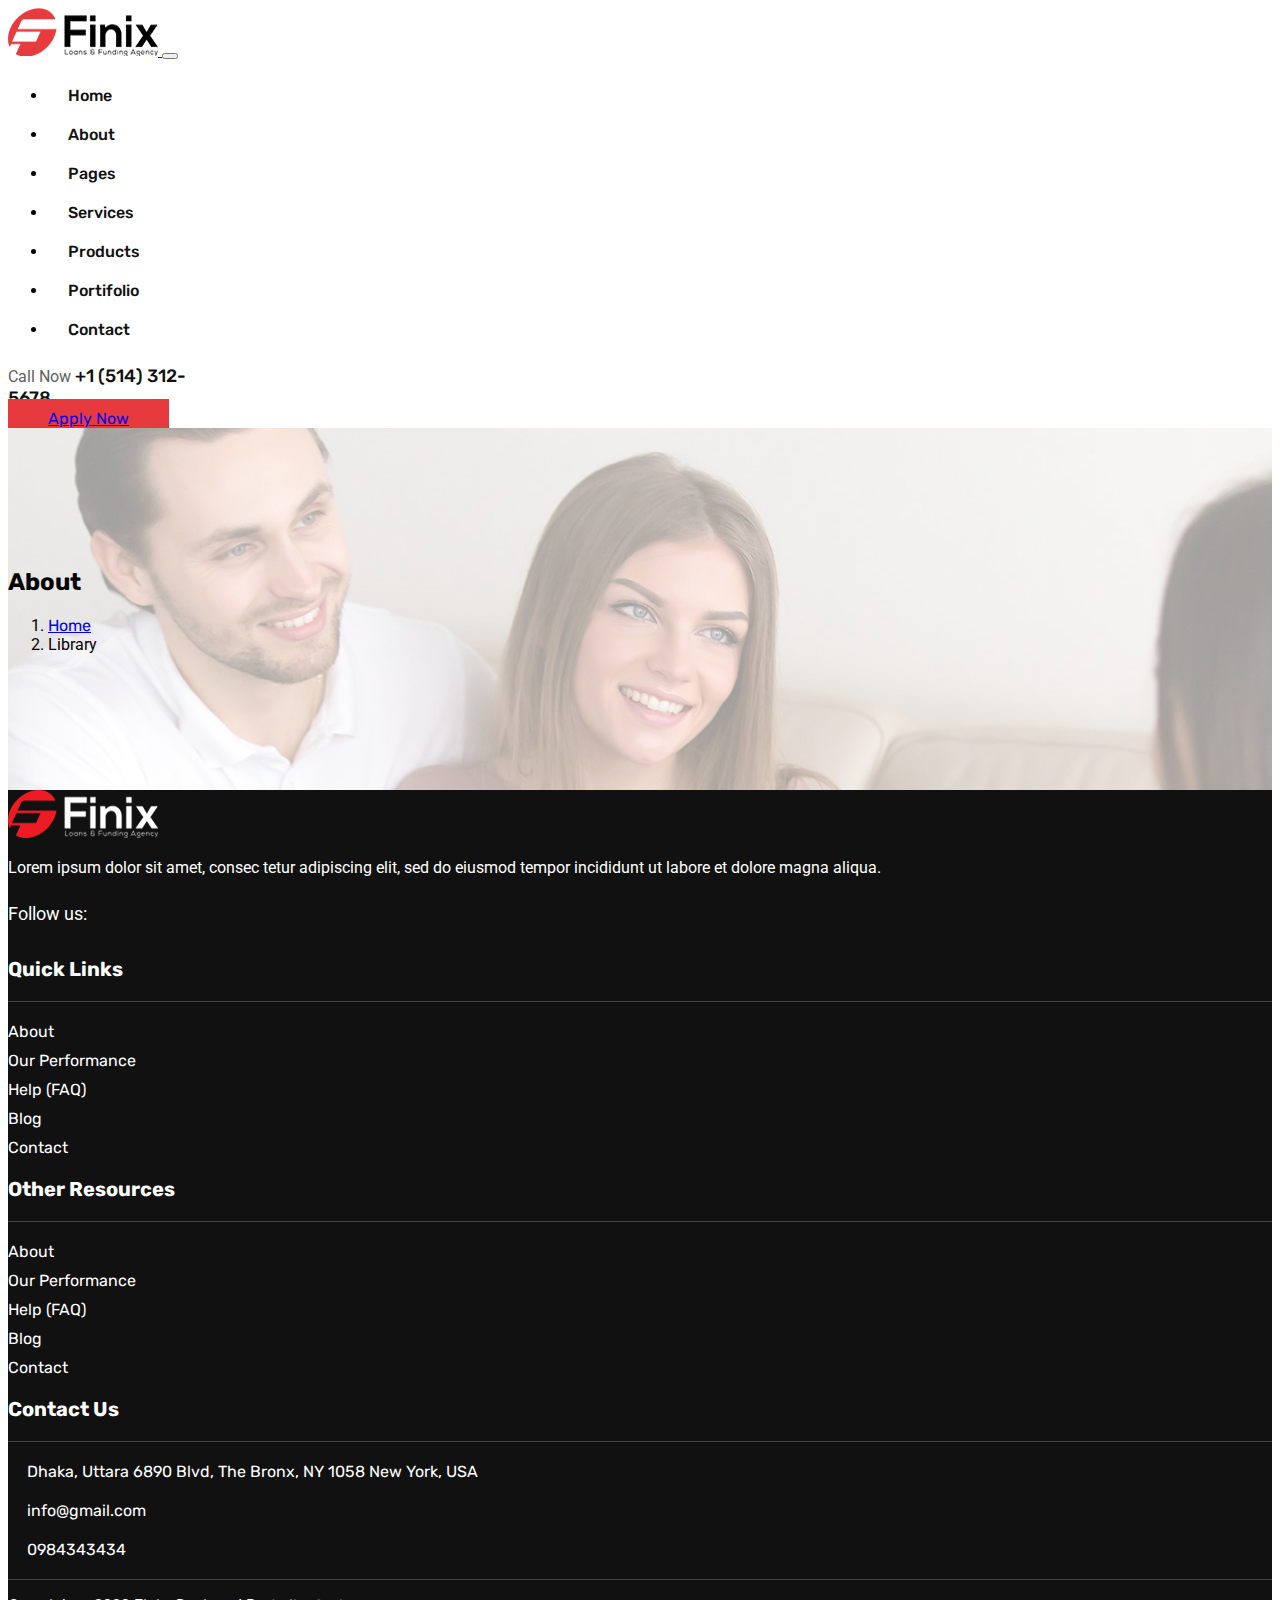
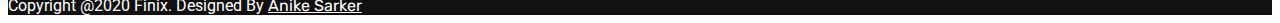
<file: Day-33 Full website/about.html>
<!doctype html>
<html lang="en">
  <head>
    <!-- Required meta tags -->
    <meta charset="utf-8">
    <meta name="viewport" content="width=device-width, initial-scale=1">

    <!-- Font -->
    <link href="https://fonts.googleapis.com/css2?family=Roboto:ital,wght@0,100;0,300;0,400;0,500;0,700;1,300;1,400;1,500;1,700&family=Rubik:ital,wght@0,300;0,400;0,500;0,600;0,700;0,800;0,900;1,400;1,500;1,600;1,700;1,800&display=swap" rel="stylesheet"> 

    <link rel="stylesheet" href="https://use.fontawesome.com/releases/v5.15.1/css/all.css" integrity="sha384-vp86vTRFVJgpjF9jiIGPEEqYqlDwgyBgEF109VFjmqGmIY/Y4HV4d3Gp2irVfcrp" crossorigin="anonymous">

    <!-- Bootstrap CSS -->
    <link rel="stylesheet" href="https://stackpath.bootstrapcdn.com/bootstrap/5.0.0-alpha1/css/bootstrap.min.css" integrity="sha384-r4NyP46KrjDleawBgD5tp8Y7UzmLA05oM1iAEQ17CSuDqnUK2+k9luXQOfXJCJ4I" crossorigin="anonymous">

    <link rel="stylesheet" href="style.css">

    <title>Finix</title>
  </head>
  <body>


  <nav class="navbar navbar-expand-lg navbar-light bg-light main-header sticky-top">
    <div class="container-fluid">

      <a class="navbar-brand" href="#">
        <img src="img/logo.png" alt="">
      </a>

      <button class="navbar-toggler" type="button" data-toggle="collapse" data-target="#navbarSupportedContent" aria-controls="navbarSupportedContent" aria-expanded="false" aria-label="Toggle navigation">
        <span class="navbar-toggler-icon"></span>
      </button>

      <div class="collapse navbar-collapse" id="navbarSupportedContent">

        <ul class="navbar-nav ml-auto our-primary-menu">
          <li><a href="index.html">Home</a></li>
          <li><a href="about.html">About</a></li>
          <li><a href="page.html">Pages <i class="fas fa-chevron-down"></i></a>
            <ul>
              <li><a href="#">Dropdown Item</a></li>
              <li><a href="#">Dropdown Item</a></li>
              <li><a href="#">Dropdown Item</a></li>
              <li><a href="#">Dropdown Item</a></li>
              <li><a href="#">Dropdown Item</a></li>
              <li><a href="#">Dropdown Item</a></li>
            </ul>
          </li>
          <li><a href="services.html">Services</a></li>
          <li><a href="products.html">Products</a></li>
          <li><a href="protfolio.html">Portifolio</a></li>
          <li><a href="contact.html">Contact</a></li>
        </ul>

        <div class="header-info d-flex align-items-center">
          <div class="header-search">
            <span> <i class="fas fa-search"></i> </span>
          </div>
          <div class="header-call clearfix">
            <div class="header-call-icon float-left mr-3 h-100">
              <span> <i class="fas fa-phone-volume"></i> </span>
            </div>
            <div class="header-call-info">
              <span class="d-block">Call Now</span>
              <a class="d-block" href="tel:+15143125678">+1 (514) 312-5678</a>
            </div>
          </div>
          <div class="header-button">
            <a href="#" class="btn btn-primary">Apply Now</a>
          </div>
        </div>
       
      </div>

    </div>
  </nav>

  <section class="header-breadcrumb">
    <div class="container">
      <div class="row">
        <div class="col-lg-12">
       
          <nav aria-label="breadcrumb" class="text-center">
            <h2>About</h2>
            <ol class="breadcrumb">
              <li class="breadcrumb-item"><a href="#">Home</a></li>
              <li class="breadcrumb-item active" aria-current="page">Library</li>
            </ol>
          </nav>
          
        </div>
      </div>
    </div>
  </section>

<section class="footer">
  <div class="footer-top py-5">
    <div class="container">
      <div class="row">

        <div class="col-lg-3">
          <div class="footer-widget">
            <img src="img/logo2.png" alt="">
            <p>Lorem ipsum dolor sit amet, consec tetur adipiscing elit, sed do eiusmod tempor incididunt ut labore et dolore magna aliqua.</p>
            <div class="widget-social">
              <ul>
                <li><span>Follow us:</span></li>
                <li><a href="#"><i class="fab fa-facebook"></i></a></li>
                <li><a href="#"><i class="fab fa-twitter"></i></a></li>
                <li><a href="#"><i class="fab fa-instagram"></i></a></li>
                <li><a href="#"><i class="fab fa-linkedin"></i></a></li>
              </ul>
            </div>
          </div>
        </div>
        <div class="col-lg-3">
          <div class="footer-widget">
              <h3>Quick Links</h3>
              <ul>
                <li><a href="#">About</a></li>
                <li><a href="#">Our Performance</a></li>
                <li><a href="#">Help (FAQ)</a></li>
                <li><a href="#">Blog</a></li>
                <li><a href="#">Contact </a></li>
              </ul>
          </div>
        </div>
        <div class="col-lg-3">
          <div class="footer-widget">
              <h3>Other Resources</h3>
              <ul>
                <li><a href="#">About</a></li>
                <li><a href="#">Our Performance</a></li>
                <li><a href="#">Help (FAQ)</a></li>
                <li><a href="#">Blog</a></li>
                <li><a href="#">Contact </a></li>
              </ul>
          </div>
        </div>
        <div class="col-lg-3">
          <div class="footer-widget">
              <h3>Contact Us</h3>
              <div class="footer-content">
                <div class="footer-content-item d-flex">
                  <span><i class="fas fa-location-arrow"></i></span>
                  <a href="#">Dhaka, Uttara 6890 Blvd, The Bronx, NY 1058 New York, USA </a>
                </div>
                <div class="footer-content-item d-flex">
                  <span> <i class="fas fa-envelope"></i><span>
                  <a href="mailto:info@gmail.com ">info@gmail.com</a>
                </div>
                <div class="footer-content-item d-flex">
                  <span> <i class="fas fa-phone "></i><span>
                  <a href="tel:0984343434 ">0984343434 </a>
                </div>
              </div>
          </div>
        </div>

      </div>
    </div>
  </div>
  <div class="footer-bottom text-center py-4">
    <div class="container">
      <div class="row">
        <div class="col-lg-12">
          <div class="footer-copy-right">
            <p>Copyright @2020 Finix. Designed By <a href="#">Anike Sarker</a></p>
          </div>
        </div>
      </div>
    </div>
  </div>
</section>


    <!-- Optional JavaScript -->
    <!-- Popper.js first, then Bootstrap JS -->
    <script src="https://cdn.jsdelivr.net/npm/popper.js@1.16.0/dist/umd/popper.min.js" integrity="sha384-Q6E9RHvbIyZFJoft+2mJbHaEWldlvI9IOYy5n3zV9zzTtmI3UksdQRVvoxMfooAo" crossorigin="anonymous"></script>
    <script src="https://stackpath.bootstrapcdn.com/bootstrap/5.0.0-alpha1/js/bootstrap.min.js" integrity="sha384-oesi62hOLfzrys4LxRF63OJCXdXDipiYWBnvTl9Y9/TRlw5xlKIEHpNyvvDShgf/" crossorigin="anonymous"></script>
  </body>
</html>
</file>
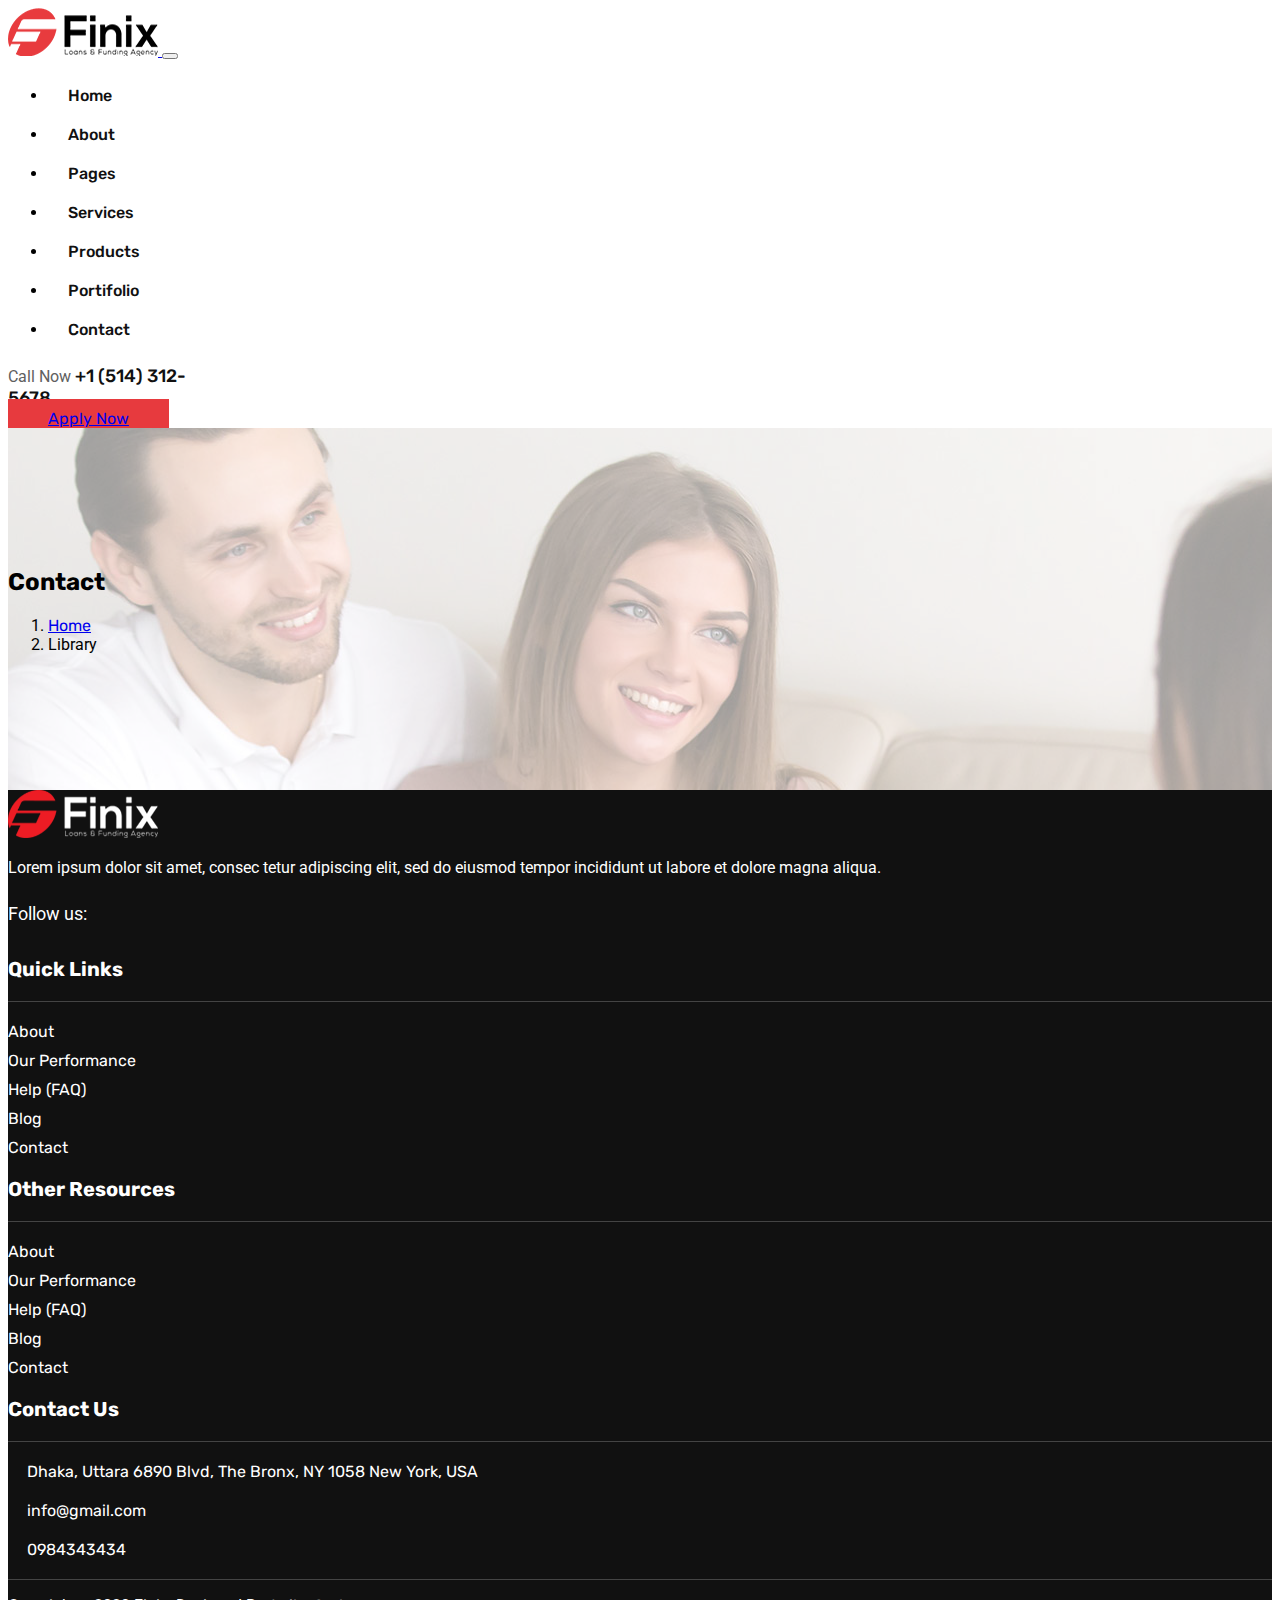
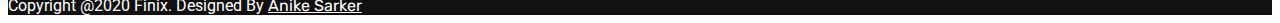
<file: Day-33 Full website/contact.html>
<!doctype html>
<html lang="en">
  <head>
    <!-- Required meta tags -->
    <meta charset="utf-8">
    <meta name="viewport" content="width=device-width, initial-scale=1">

    <!-- Font -->
    <link href="https://fonts.googleapis.com/css2?family=Roboto:ital,wght@0,100;0,300;0,400;0,500;0,700;1,300;1,400;1,500;1,700&family=Rubik:ital,wght@0,300;0,400;0,500;0,600;0,700;0,800;0,900;1,400;1,500;1,600;1,700;1,800&display=swap" rel="stylesheet"> 

    <link rel="stylesheet" href="https://use.fontawesome.com/releases/v5.15.1/css/all.css" integrity="sha384-vp86vTRFVJgpjF9jiIGPEEqYqlDwgyBgEF109VFjmqGmIY/Y4HV4d3Gp2irVfcrp" crossorigin="anonymous">

    <!-- Bootstrap CSS -->
    <link rel="stylesheet" href="https://stackpath.bootstrapcdn.com/bootstrap/5.0.0-alpha1/css/bootstrap.min.css" integrity="sha384-r4NyP46KrjDleawBgD5tp8Y7UzmLA05oM1iAEQ17CSuDqnUK2+k9luXQOfXJCJ4I" crossorigin="anonymous">

    <link rel="stylesheet" href="style.css">

    <title>Finix</title>
  </head>
  <body>


  <nav class="navbar navbar-expand-lg navbar-light bg-light main-header sticky-top">
    <div class="container-fluid">

      <a class="navbar-brand" href="#">
        <img src="img/logo.png" alt="">
      </a>

      <button class="navbar-toggler" type="button" data-toggle="collapse" data-target="#navbarSupportedContent" aria-controls="navbarSupportedContent" aria-expanded="false" aria-label="Toggle navigation">
        <span class="navbar-toggler-icon"></span>
      </button>

      <div class="collapse navbar-collapse" id="navbarSupportedContent">

        <ul class="navbar-nav ml-auto our-primary-menu">
          <li><a href="index.html">Home</a></li>
          <li><a href="about.html">About</a></li>
          <li><a href="page.html">Pages <i class="fas fa-chevron-down"></i></a>
            <ul>
              <li><a href="#">Dropdown Item</a></li>
              <li><a href="#">Dropdown Item</a></li>
              <li><a href="#">Dropdown Item</a></li>
              <li><a href="#">Dropdown Item</a></li>
              <li><a href="#">Dropdown Item</a></li>
              <li><a href="#">Dropdown Item</a></li>
            </ul>
          </li>
          <li><a href="services.html">Services</a></li>
          <li><a href="products.html">Products</a></li>
          <li><a href="protfolio.html">Portifolio</a></li>
          <li><a href="contact.html">Contact</a></li>
        </ul>

        <div class="header-info d-flex align-items-center">
          <div class="header-search">
            <span> <i class="fas fa-search"></i> </span>
          </div>
          <div class="header-call clearfix">
            <div class="header-call-icon float-left mr-3 h-100">
              <span> <i class="fas fa-phone-volume"></i> </span>
            </div>
            <div class="header-call-info">
              <span class="d-block">Call Now</span>
              <a class="d-block" href="tel:+15143125678">+1 (514) 312-5678</a>
            </div>
          </div>
          <div class="header-button">
            <a href="#" class="btn btn-primary">Apply Now</a>
          </div>
        </div>
       
      </div>

    </div>
  </nav>

  <section class="header-breadcrumb">
    <div class="container">
      <div class="row">
        <div class="col-lg-12">
       
          <nav aria-label="breadcrumb" class="text-center">
            <h2>Contact</h2>
            <ol class="breadcrumb">
              <li class="breadcrumb-item"><a href="#">Home</a></li>
              <li class="breadcrumb-item active" aria-current="page">Library</li>
            </ol>
          </nav>
          
        </div>
      </div>
    </div>
  </section>

<section class="footer">
  <div class="footer-top py-5">
    <div class="container">
      <div class="row">

        <div class="col-lg-3">
          <div class="footer-widget">
            <img src="img/logo2.png" alt="">
            <p>Lorem ipsum dolor sit amet, consec tetur adipiscing elit, sed do eiusmod tempor incididunt ut labore et dolore magna aliqua.</p>
            <div class="widget-social">
              <ul>
                <li><span>Follow us:</span></li>
                <li><a href="#"><i class="fab fa-facebook"></i></a></li>
                <li><a href="#"><i class="fab fa-twitter"></i></a></li>
                <li><a href="#"><i class="fab fa-instagram"></i></a></li>
                <li><a href="#"><i class="fab fa-linkedin"></i></a></li>
              </ul>
            </div>
          </div>
        </div>
        <div class="col-lg-3">
          <div class="footer-widget">
              <h3>Quick Links</h3>
              <ul>
                <li><a href="#">About</a></li>
                <li><a href="#">Our Performance</a></li>
                <li><a href="#">Help (FAQ)</a></li>
                <li><a href="#">Blog</a></li>
                <li><a href="#">Contact </a></li>
              </ul>
          </div>
        </div>
        <div class="col-lg-3">
          <div class="footer-widget">
              <h3>Other Resources</h3>
              <ul>
                <li><a href="#">About</a></li>
                <li><a href="#">Our Performance</a></li>
                <li><a href="#">Help (FAQ)</a></li>
                <li><a href="#">Blog</a></li>
                <li><a href="#">Contact </a></li>
              </ul>
          </div>
        </div>
        <div class="col-lg-3">
          <div class="footer-widget">
              <h3>Contact Us</h3>
              <div class="footer-content">
                <div class="footer-content-item d-flex">
                  <span><i class="fas fa-location-arrow"></i></span>
                  <a href="#">Dhaka, Uttara 6890 Blvd, The Bronx, NY 1058 New York, USA </a>
                </div>
                <div class="footer-content-item d-flex">
                  <span> <i class="fas fa-envelope"></i><span>
                  <a href="mailto:info@gmail.com ">info@gmail.com</a>
                </div>
                <div class="footer-content-item d-flex">
                  <span> <i class="fas fa-phone "></i><span>
                  <a href="tel:0984343434 ">0984343434 </a>
                </div>
              </div>
          </div>
        </div>

      </div>
    </div>
  </div>
  <div class="footer-bottom text-center py-4">
    <div class="container">
      <div class="row">
        <div class="col-lg-12">
          <div class="footer-copy-right">
            <p>Copyright @2020 Finix. Designed By <a href="#">Anike Sarker</a></p>
          </div>
        </div>
      </div>
    </div>
  </div>
</section>


    <!-- Optional JavaScript -->
    <!-- Popper.js first, then Bootstrap JS -->
    <script src="https://cdn.jsdelivr.net/npm/popper.js@1.16.0/dist/umd/popper.min.js" integrity="sha384-Q6E9RHvbIyZFJoft+2mJbHaEWldlvI9IOYy5n3zV9zzTtmI3UksdQRVvoxMfooAo" crossorigin="anonymous"></script>
    <script src="https://stackpath.bootstrapcdn.com/bootstrap/5.0.0-alpha1/js/bootstrap.min.js" integrity="sha384-oesi62hOLfzrys4LxRF63OJCXdXDipiYWBnvTl9Y9/TRlw5xlKIEHpNyvvDShgf/" crossorigin="anonymous"></script>
  </body>
</html>
</file>
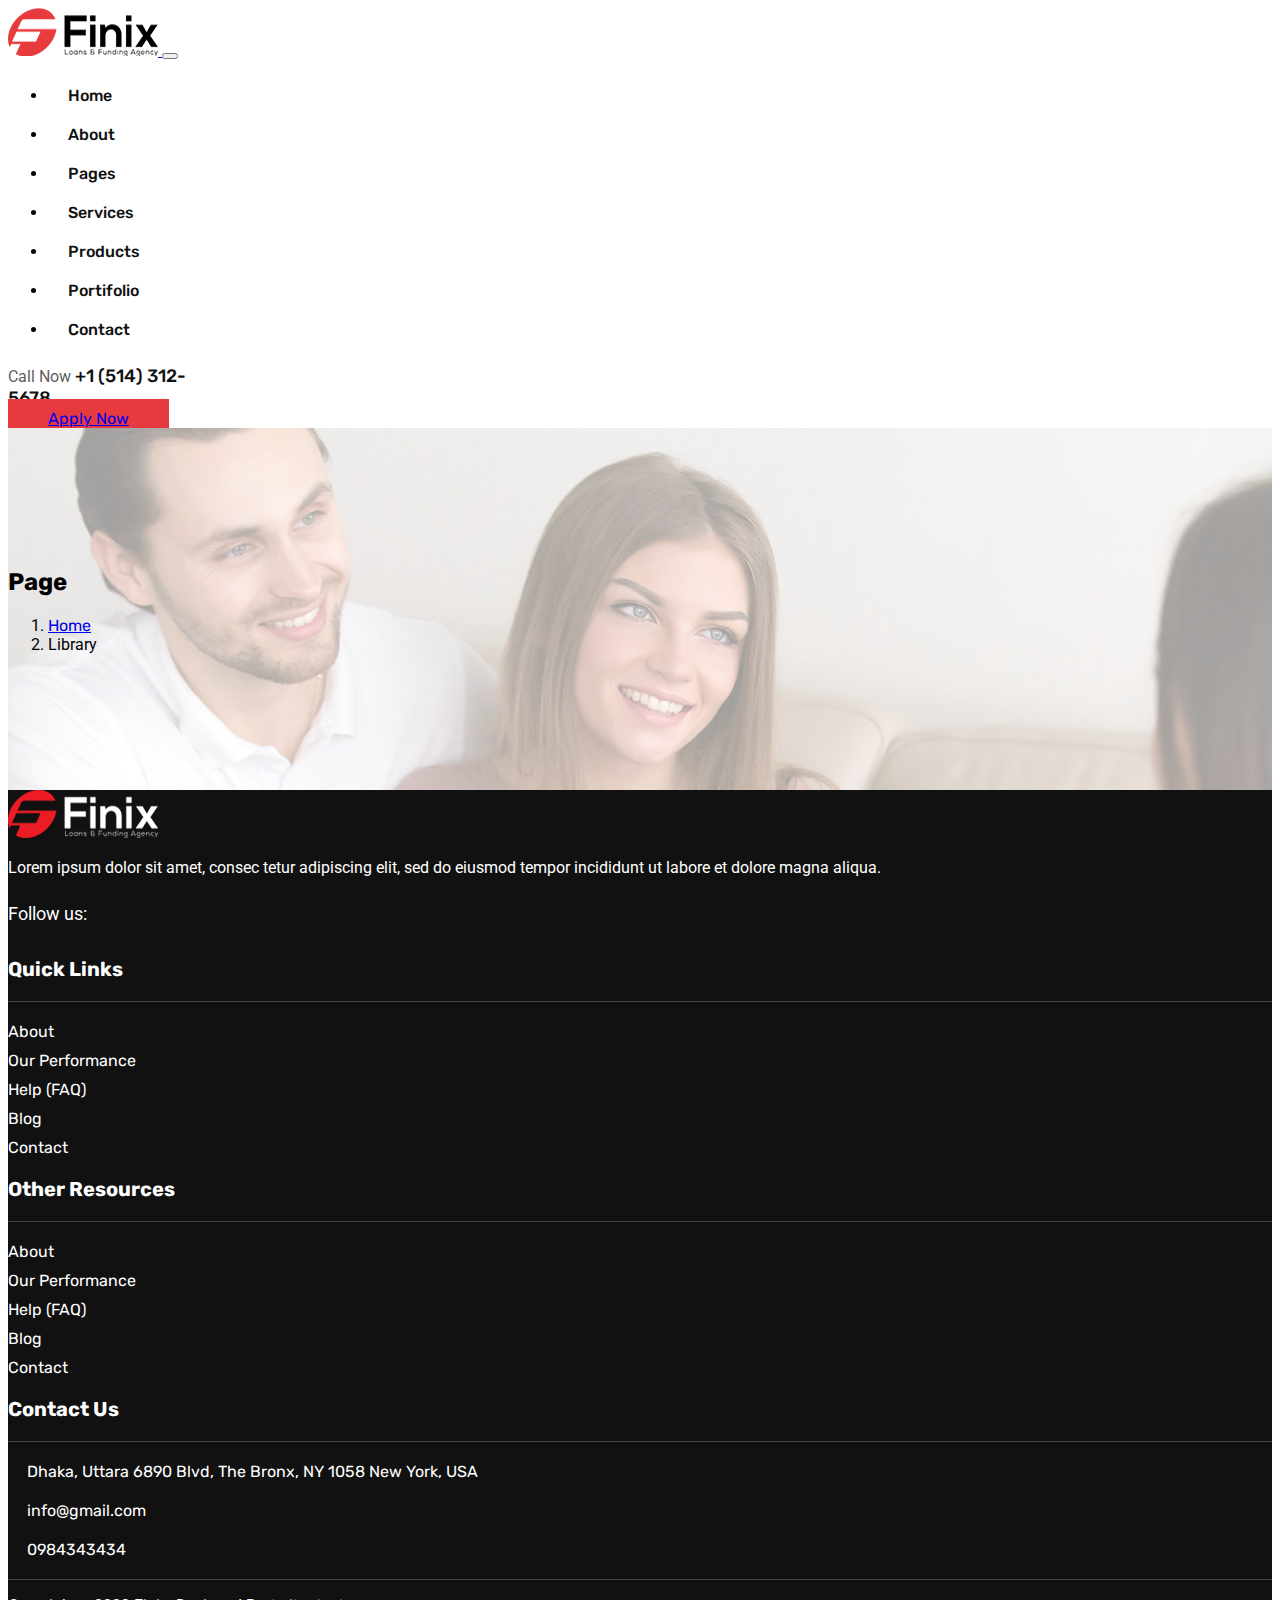
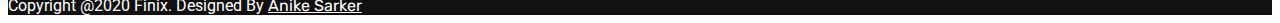
<file: Day-33 Full website/page.html>
<!doctype html>
<html lang="en">
  <head>
    <!-- Required meta tags -->
    <meta charset="utf-8">
    <meta name="viewport" content="width=device-width, initial-scale=1">

    <!-- Font -->
    <link href="https://fonts.googleapis.com/css2?family=Roboto:ital,wght@0,100;0,300;0,400;0,500;0,700;1,300;1,400;1,500;1,700&family=Rubik:ital,wght@0,300;0,400;0,500;0,600;0,700;0,800;0,900;1,400;1,500;1,600;1,700;1,800&display=swap" rel="stylesheet"> 

    <link rel="stylesheet" href="https://use.fontawesome.com/releases/v5.15.1/css/all.css" integrity="sha384-vp86vTRFVJgpjF9jiIGPEEqYqlDwgyBgEF109VFjmqGmIY/Y4HV4d3Gp2irVfcrp" crossorigin="anonymous">

    <!-- Bootstrap CSS -->
    <link rel="stylesheet" href="https://stackpath.bootstrapcdn.com/bootstrap/5.0.0-alpha1/css/bootstrap.min.css" integrity="sha384-r4NyP46KrjDleawBgD5tp8Y7UzmLA05oM1iAEQ17CSuDqnUK2+k9luXQOfXJCJ4I" crossorigin="anonymous">

    <link rel="stylesheet" href="style.css">

    <title>Finix</title>
  </head>
  <body>


  <nav class="navbar navbar-expand-lg navbar-light bg-light main-header sticky-top">
    <div class="container-fluid">

      <a class="navbar-brand" href="#">
        <img src="img/logo.png" alt="">
      </a>

      <button class="navbar-toggler" type="button" data-toggle="collapse" data-target="#navbarSupportedContent" aria-controls="navbarSupportedContent" aria-expanded="false" aria-label="Toggle navigation">
        <span class="navbar-toggler-icon"></span>
      </button>

      <div class="collapse navbar-collapse" id="navbarSupportedContent">

        <ul class="navbar-nav ml-auto our-primary-menu">
          <li><a href="index.html">Home</a></li>
          <li><a href="about.html">About</a></li>
          <li><a href="page.html">Pages <i class="fas fa-chevron-down"></i></a>
            <ul>
              <li><a href="#">Dropdown Item</a></li>
              <li><a href="#">Dropdown Item</a></li>
              <li><a href="#">Dropdown Item</a></li>
              <li><a href="#">Dropdown Item</a></li>
              <li><a href="#">Dropdown Item</a></li>
              <li><a href="#">Dropdown Item</a></li>
            </ul>
          </li>
          <li><a href="services.html">Services</a></li>
          <li><a href="products.html">Products</a></li>
          <li><a href="protfolio.html">Portifolio</a></li>
          <li><a href="contact.html">Contact</a></li>
        </ul>

        <div class="header-info d-flex align-items-center">
          <div class="header-search">
            <span> <i class="fas fa-search"></i> </span>
          </div>
          <div class="header-call clearfix">
            <div class="header-call-icon float-left mr-3 h-100">
              <span> <i class="fas fa-phone-volume"></i> </span>
            </div>
            <div class="header-call-info">
              <span class="d-block">Call Now</span>
              <a class="d-block" href="tel:+15143125678">+1 (514) 312-5678</a>
            </div>
          </div>
          <div class="header-button">
            <a href="#" class="btn btn-primary">Apply Now</a>
          </div>
        </div>
       
      </div>

    </div>
  </nav>

  <section class="header-breadcrumb">
    <div class="container">
      <div class="row">
        <div class="col-lg-12">
       
          <nav aria-label="breadcrumb" class="text-center">
            <h2>Page</h2>
            <ol class="breadcrumb">
              <li class="breadcrumb-item"><a href="#">Home</a></li>
              <li class="breadcrumb-item active" aria-current="page">Library</li>
            </ol>
          </nav>
          
        </div>
      </div>
    </div>
  </section>

<section class="footer">
  <div class="footer-top py-5">
    <div class="container">
      <div class="row">

        <div class="col-lg-3">
          <div class="footer-widget">
            <img src="img/logo2.png" alt="">
            <p>Lorem ipsum dolor sit amet, consec tetur adipiscing elit, sed do eiusmod tempor incididunt ut labore et dolore magna aliqua.</p>
            <div class="widget-social">
              <ul>
                <li><span>Follow us:</span></li>
                <li><a href="#"><i class="fab fa-facebook"></i></a></li>
                <li><a href="#"><i class="fab fa-twitter"></i></a></li>
                <li><a href="#"><i class="fab fa-instagram"></i></a></li>
                <li><a href="#"><i class="fab fa-linkedin"></i></a></li>
              </ul>
            </div>
          </div>
        </div>
        <div class="col-lg-3">
          <div class="footer-widget">
              <h3>Quick Links</h3>
              <ul>
                <li><a href="#">About</a></li>
                <li><a href="#">Our Performance</a></li>
                <li><a href="#">Help (FAQ)</a></li>
                <li><a href="#">Blog</a></li>
                <li><a href="#">Contact </a></li>
              </ul>
          </div>
        </div>
        <div class="col-lg-3">
          <div class="footer-widget">
              <h3>Other Resources</h3>
              <ul>
                <li><a href="#">About</a></li>
                <li><a href="#">Our Performance</a></li>
                <li><a href="#">Help (FAQ)</a></li>
                <li><a href="#">Blog</a></li>
                <li><a href="#">Contact </a></li>
              </ul>
          </div>
        </div>
        <div class="col-lg-3">
          <div class="footer-widget">
              <h3>Contact Us</h3>
              <div class="footer-content">
                <div class="footer-content-item d-flex">
                  <span><i class="fas fa-location-arrow"></i></span>
                  <a href="#">Dhaka, Uttara 6890 Blvd, The Bronx, NY 1058 New York, USA </a>
                </div>
                <div class="footer-content-item d-flex">
                  <span> <i class="fas fa-envelope"></i><span>
                  <a href="mailto:info@gmail.com ">info@gmail.com</a>
                </div>
                <div class="footer-content-item d-flex">
                  <span> <i class="fas fa-phone "></i><span>
                  <a href="tel:0984343434 ">0984343434 </a>
                </div>
              </div>
          </div>
        </div>

      </div>
    </div>
  </div>
  <div class="footer-bottom text-center py-4">
    <div class="container">
      <div class="row">
        <div class="col-lg-12">
          <div class="footer-copy-right">
            <p>Copyright @2020 Finix. Designed By <a href="#">Anike Sarker</a></p>
          </div>
        </div>
      </div>
    </div>
  </div>
</section>


    <!-- Optional JavaScript -->
    <!-- Popper.js first, then Bootstrap JS -->
    <script src="https://cdn.jsdelivr.net/npm/popper.js@1.16.0/dist/umd/popper.min.js" integrity="sha384-Q6E9RHvbIyZFJoft+2mJbHaEWldlvI9IOYy5n3zV9zzTtmI3UksdQRVvoxMfooAo" crossorigin="anonymous"></script>
    <script src="https://stackpath.bootstrapcdn.com/bootstrap/5.0.0-alpha1/js/bootstrap.min.js" integrity="sha384-oesi62hOLfzrys4LxRF63OJCXdXDipiYWBnvTl9Y9/TRlw5xlKIEHpNyvvDShgf/" crossorigin="anonymous"></script>
  </body>
</html>
</file>
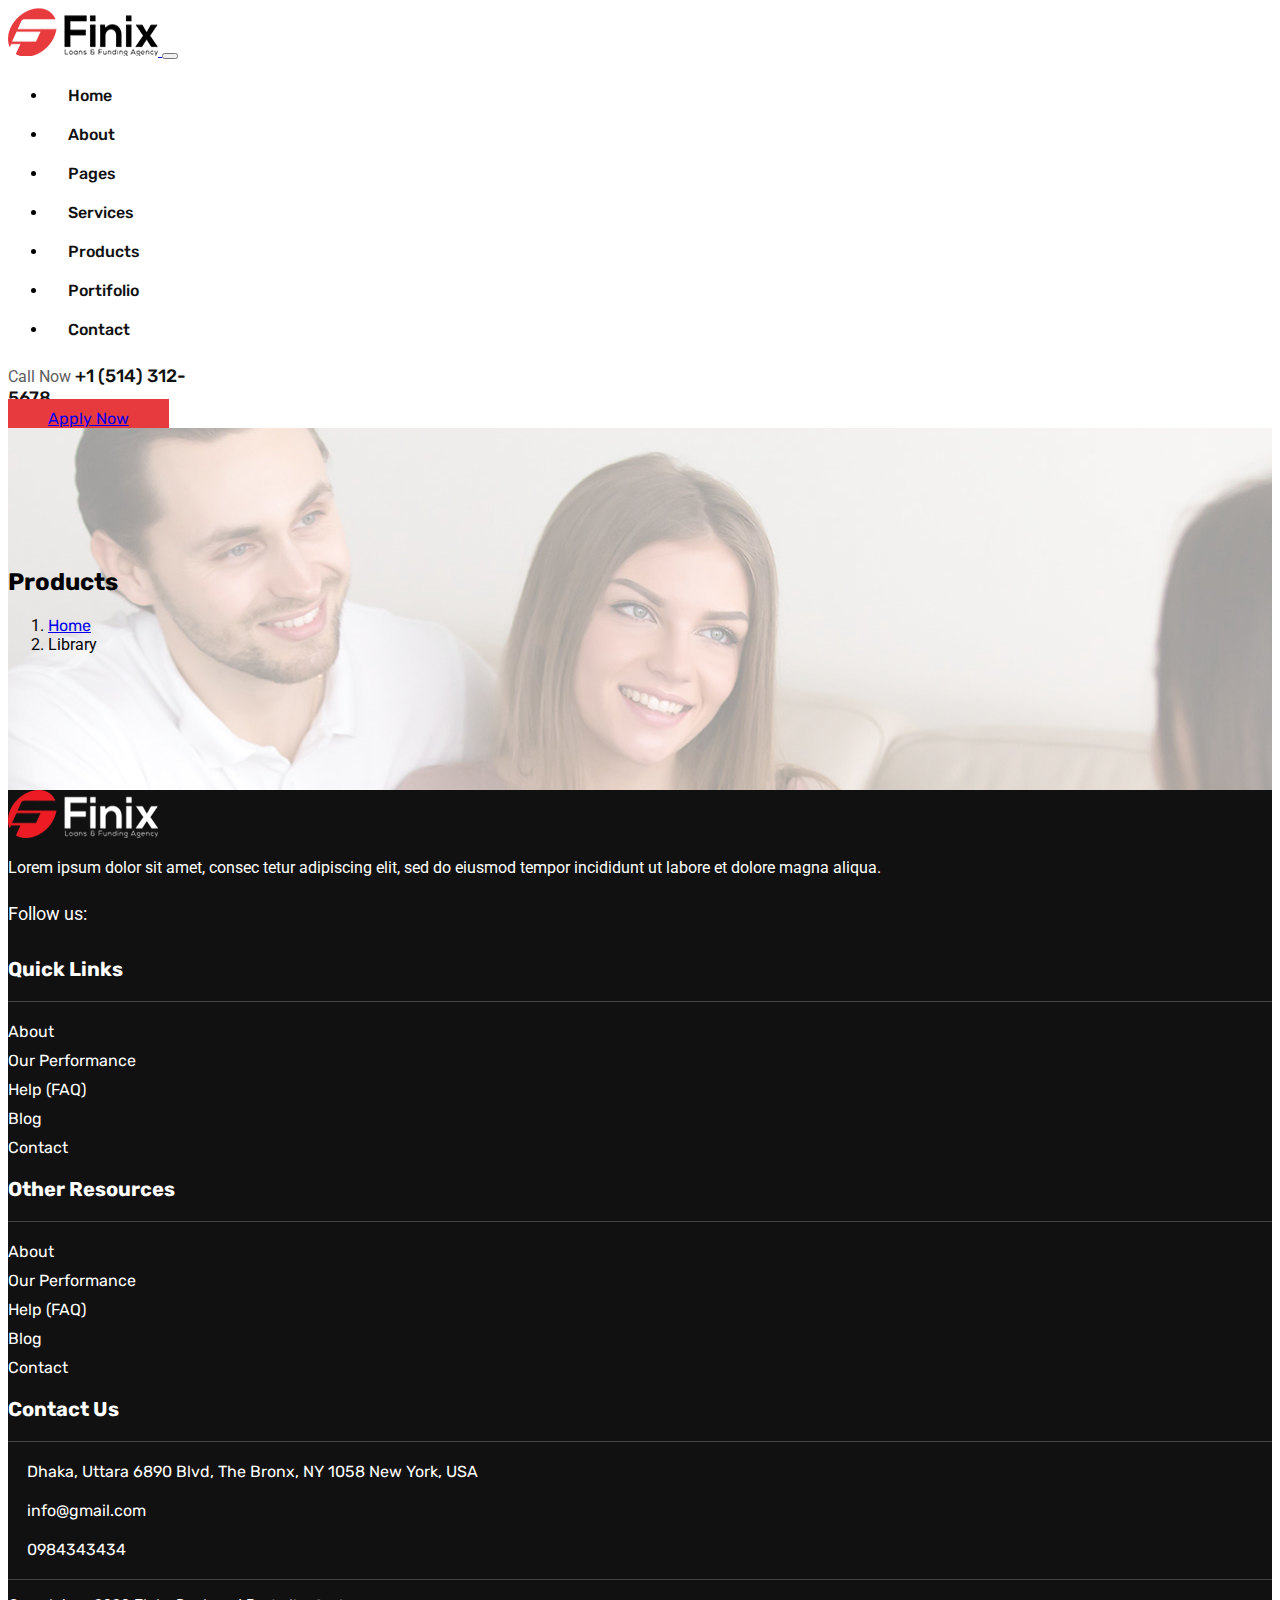
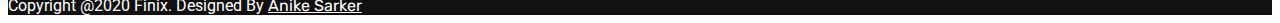
<file: Day-33 Full website/products.html>
<!doctype html>
<html lang="en">
  <head>
    <!-- Required meta tags -->
    <meta charset="utf-8">
    <meta name="viewport" content="width=device-width, initial-scale=1">

    <!-- Font -->
    <link href="https://fonts.googleapis.com/css2?family=Roboto:ital,wght@0,100;0,300;0,400;0,500;0,700;1,300;1,400;1,500;1,700&family=Rubik:ital,wght@0,300;0,400;0,500;0,600;0,700;0,800;0,900;1,400;1,500;1,600;1,700;1,800&display=swap" rel="stylesheet"> 

    <link rel="stylesheet" href="https://use.fontawesome.com/releases/v5.15.1/css/all.css" integrity="sha384-vp86vTRFVJgpjF9jiIGPEEqYqlDwgyBgEF109VFjmqGmIY/Y4HV4d3Gp2irVfcrp" crossorigin="anonymous">

    <!-- Bootstrap CSS -->
    <link rel="stylesheet" href="https://stackpath.bootstrapcdn.com/bootstrap/5.0.0-alpha1/css/bootstrap.min.css" integrity="sha384-r4NyP46KrjDleawBgD5tp8Y7UzmLA05oM1iAEQ17CSuDqnUK2+k9luXQOfXJCJ4I" crossorigin="anonymous">

    <link rel="stylesheet" href="style.css">

    <title>Finix</title>
  </head>
  <body>


  <nav class="navbar navbar-expand-lg navbar-light bg-light main-header sticky-top">
    <div class="container-fluid">

      <a class="navbar-brand" href="#">
        <img src="img/logo.png" alt="">
      </a>

      <button class="navbar-toggler" type="button" data-toggle="collapse" data-target="#navbarSupportedContent" aria-controls="navbarSupportedContent" aria-expanded="false" aria-label="Toggle navigation">
        <span class="navbar-toggler-icon"></span>
      </button>

      <div class="collapse navbar-collapse" id="navbarSupportedContent">

        <ul class="navbar-nav ml-auto our-primary-menu">
          <li><a href="index.html">Home</a></li>
          <li><a href="about.html">About</a></li>
          <li><a href="page.html">Pages <i class="fas fa-chevron-down"></i></a>
            <ul>
              <li><a href="#">Dropdown Item</a></li>
              <li><a href="#">Dropdown Item</a></li>
              <li><a href="#">Dropdown Item</a></li>
              <li><a href="#">Dropdown Item</a></li>
              <li><a href="#">Dropdown Item</a></li>
              <li><a href="#">Dropdown Item</a></li>
            </ul>
          </li>
          <li><a href="services.html">Services</a></li>
          <li><a href="products.html">Products</a></li>
          <li><a href="protfolio.html">Portifolio</a></li>
          <li><a href="contact.html">Contact</a></li>
        </ul>

        <div class="header-info d-flex align-items-center">
          <div class="header-search">
            <span> <i class="fas fa-search"></i> </span>
          </div>
          <div class="header-call clearfix">
            <div class="header-call-icon float-left mr-3 h-100">
              <span> <i class="fas fa-phone-volume"></i> </span>
            </div>
            <div class="header-call-info">
              <span class="d-block">Call Now</span>
              <a class="d-block" href="tel:+15143125678">+1 (514) 312-5678</a>
            </div>
          </div>
          <div class="header-button">
            <a href="#" class="btn btn-primary">Apply Now</a>
          </div>
        </div>
       
      </div>

    </div>
  </nav>

  <section class="header-breadcrumb">
    <div class="container">
      <div class="row">
        <div class="col-lg-12">
       
          <nav aria-label="breadcrumb" class="text-center">
            <h2>Products</h2>
            <ol class="breadcrumb">
              <li class="breadcrumb-item"><a href="#">Home</a></li>
              <li class="breadcrumb-item active" aria-current="page">Library</li>
            </ol>
          </nav>
          
        </div>
      </div>
    </div>
  </section>

<section class="footer">
  <div class="footer-top py-5">
    <div class="container">
      <div class="row">

        <div class="col-lg-3">
          <div class="footer-widget">
            <img src="img/logo2.png" alt="">
            <p>Lorem ipsum dolor sit amet, consec tetur adipiscing elit, sed do eiusmod tempor incididunt ut labore et dolore magna aliqua.</p>
            <div class="widget-social">
              <ul>
                <li><span>Follow us:</span></li>
                <li><a href="#"><i class="fab fa-facebook"></i></a></li>
                <li><a href="#"><i class="fab fa-twitter"></i></a></li>
                <li><a href="#"><i class="fab fa-instagram"></i></a></li>
                <li><a href="#"><i class="fab fa-linkedin"></i></a></li>
              </ul>
            </div>
          </div>
        </div>
        <div class="col-lg-3">
          <div class="footer-widget">
              <h3>Quick Links</h3>
              <ul>
                <li><a href="#">About</a></li>
                <li><a href="#">Our Performance</a></li>
                <li><a href="#">Help (FAQ)</a></li>
                <li><a href="#">Blog</a></li>
                <li><a href="#">Contact </a></li>
              </ul>
          </div>
        </div>
        <div class="col-lg-3">
          <div class="footer-widget">
              <h3>Other Resources</h3>
              <ul>
                <li><a href="#">About</a></li>
                <li><a href="#">Our Performance</a></li>
                <li><a href="#">Help (FAQ)</a></li>
                <li><a href="#">Blog</a></li>
                <li><a href="#">Contact </a></li>
              </ul>
          </div>
        </div>
        <div class="col-lg-3">
          <div class="footer-widget">
              <h3>Contact Us</h3>
              <div class="footer-content">
                <div class="footer-content-item d-flex">
                  <span><i class="fas fa-location-arrow"></i></span>
                  <a href="#">Dhaka, Uttara 6890 Blvd, The Bronx, NY 1058 New York, USA </a>
                </div>
                <div class="footer-content-item d-flex">
                  <span> <i class="fas fa-envelope"></i><span>
                  <a href="mailto:info@gmail.com ">info@gmail.com</a>
                </div>
                <div class="footer-content-item d-flex">
                  <span> <i class="fas fa-phone "></i><span>
                  <a href="tel:0984343434 ">0984343434 </a>
                </div>
              </div>
          </div>
        </div>

      </div>
    </div>
  </div>
  <div class="footer-bottom text-center py-4">
    <div class="container">
      <div class="row">
        <div class="col-lg-12">
          <div class="footer-copy-right">
            <p>Copyright @2020 Finix. Designed By <a href="#">Anike Sarker</a></p>
          </div>
        </div>
      </div>
    </div>
  </div>
</section>


    <!-- Optional JavaScript -->
    <!-- Popper.js first, then Bootstrap JS -->
    <script src="https://cdn.jsdelivr.net/npm/popper.js@1.16.0/dist/umd/popper.min.js" integrity="sha384-Q6E9RHvbIyZFJoft+2mJbHaEWldlvI9IOYy5n3zV9zzTtmI3UksdQRVvoxMfooAo" crossorigin="anonymous"></script>
    <script src="https://stackpath.bootstrapcdn.com/bootstrap/5.0.0-alpha1/js/bootstrap.min.js" integrity="sha384-oesi62hOLfzrys4LxRF63OJCXdXDipiYWBnvTl9Y9/TRlw5xlKIEHpNyvvDShgf/" crossorigin="anonymous"></script>
  </body>
</html>
</file>
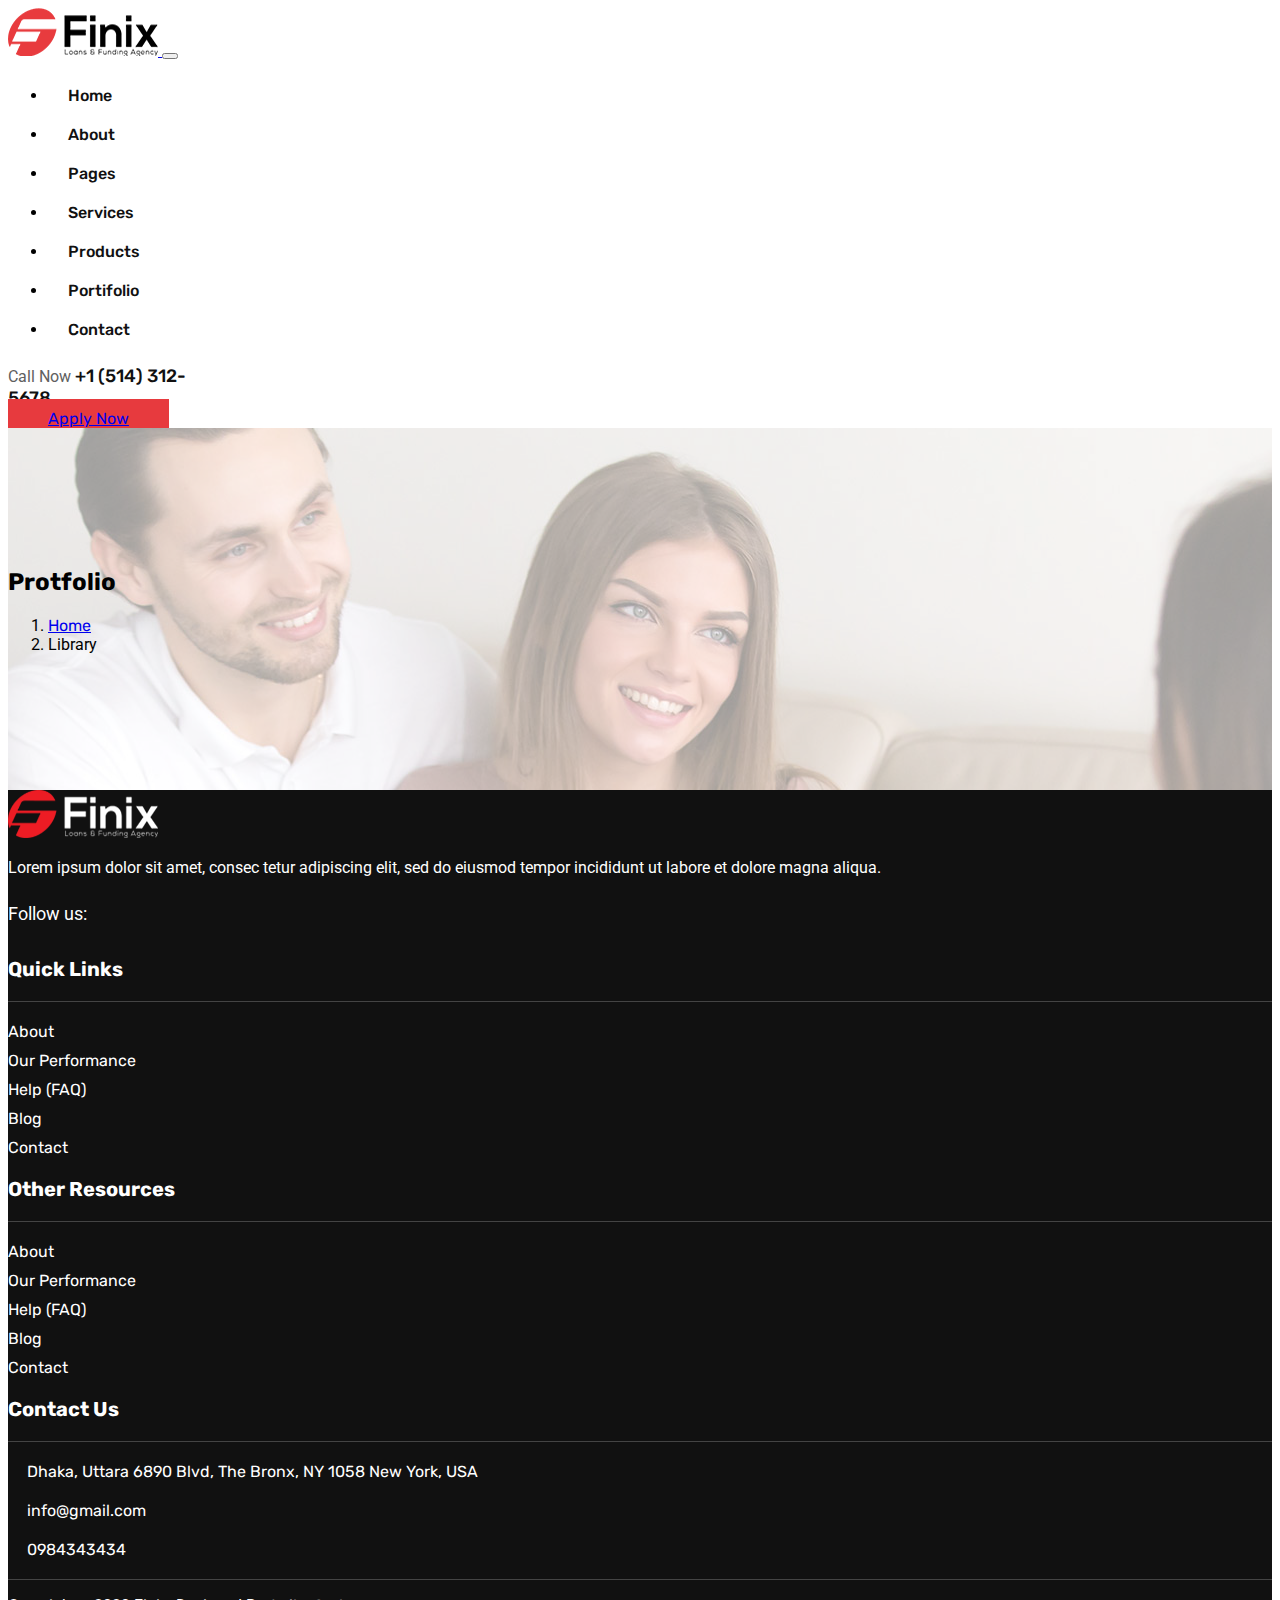
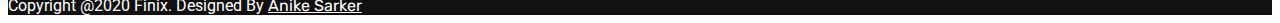
<file: Day-33 Full website/protfolio.html>
<!doctype html>
<html lang="en">
  <head>
    <!-- Required meta tags -->
    <meta charset="utf-8">
    <meta name="viewport" content="width=device-width, initial-scale=1">

    <!-- Font -->
    <link href="https://fonts.googleapis.com/css2?family=Roboto:ital,wght@0,100;0,300;0,400;0,500;0,700;1,300;1,400;1,500;1,700&family=Rubik:ital,wght@0,300;0,400;0,500;0,600;0,700;0,800;0,900;1,400;1,500;1,600;1,700;1,800&display=swap" rel="stylesheet"> 

    <link rel="stylesheet" href="https://use.fontawesome.com/releases/v5.15.1/css/all.css" integrity="sha384-vp86vTRFVJgpjF9jiIGPEEqYqlDwgyBgEF109VFjmqGmIY/Y4HV4d3Gp2irVfcrp" crossorigin="anonymous">

    <!-- Bootstrap CSS -->
    <link rel="stylesheet" href="https://stackpath.bootstrapcdn.com/bootstrap/5.0.0-alpha1/css/bootstrap.min.css" integrity="sha384-r4NyP46KrjDleawBgD5tp8Y7UzmLA05oM1iAEQ17CSuDqnUK2+k9luXQOfXJCJ4I" crossorigin="anonymous">

    <link rel="stylesheet" href="style.css">

    <title>Finix</title>
  </head>
  <body>


  <nav class="navbar navbar-expand-lg navbar-light bg-light main-header sticky-top">
    <div class="container-fluid">

      <a class="navbar-brand" href="#">
        <img src="img/logo.png" alt="">
      </a>

      <button class="navbar-toggler" type="button" data-toggle="collapse" data-target="#navbarSupportedContent" aria-controls="navbarSupportedContent" aria-expanded="false" aria-label="Toggle navigation">
        <span class="navbar-toggler-icon"></span>
      </button>

      <div class="collapse navbar-collapse" id="navbarSupportedContent">

        <ul class="navbar-nav ml-auto our-primary-menu">
          <li><a href="index.html">Home</a></li>
          <li><a href="about.html">About</a></li>
          <li><a href="page.html">Pages <i class="fas fa-chevron-down"></i></a>
            <ul>
              <li><a href="#">Dropdown Item</a></li>
              <li><a href="#">Dropdown Item</a></li>
              <li><a href="#">Dropdown Item</a></li>
              <li><a href="#">Dropdown Item</a></li>
              <li><a href="#">Dropdown Item</a></li>
              <li><a href="#">Dropdown Item</a></li>
            </ul>
          </li>
          <li><a href="services.html">Services</a></li>
          <li><a href="products.html">Products</a></li>
          <li><a href="protfolio.html">Portifolio</a></li>
          <li><a href="contact.html">Contact</a></li>
        </ul>

        <div class="header-info d-flex align-items-center">
          <div class="header-search">
            <span> <i class="fas fa-search"></i> </span>
          </div>
          <div class="header-call clearfix">
            <div class="header-call-icon float-left mr-3 h-100">
              <span> <i class="fas fa-phone-volume"></i> </span>
            </div>
            <div class="header-call-info">
              <span class="d-block">Call Now</span>
              <a class="d-block" href="tel:+15143125678">+1 (514) 312-5678</a>
            </div>
          </div>
          <div class="header-button">
            <a href="#" class="btn btn-primary">Apply Now</a>
          </div>
        </div>
       
      </div>

    </div>
  </nav>

  <section class="header-breadcrumb">
    <div class="container">
      <div class="row">
        <div class="col-lg-12">
       
          <nav aria-label="breadcrumb" class="text-center">
            <h2>Protfolio</h2>
            <ol class="breadcrumb">
              <li class="breadcrumb-item"><a href="#">Home</a></li>
              <li class="breadcrumb-item active" aria-current="page">Library</li>
            </ol>
          </nav>
          
        </div>
      </div>
    </div>
  </section>

<section class="footer">
  <div class="footer-top py-5">
    <div class="container">
      <div class="row">

        <div class="col-lg-3">
          <div class="footer-widget">
            <img src="img/logo2.png" alt="">
            <p>Lorem ipsum dolor sit amet, consec tetur adipiscing elit, sed do eiusmod tempor incididunt ut labore et dolore magna aliqua.</p>
            <div class="widget-social">
              <ul>
                <li><span>Follow us:</span></li>
                <li><a href="#"><i class="fab fa-facebook"></i></a></li>
                <li><a href="#"><i class="fab fa-twitter"></i></a></li>
                <li><a href="#"><i class="fab fa-instagram"></i></a></li>
                <li><a href="#"><i class="fab fa-linkedin"></i></a></li>
              </ul>
            </div>
          </div>
        </div>
        <div class="col-lg-3">
          <div class="footer-widget">
              <h3>Quick Links</h3>
              <ul>
                <li><a href="#">About</a></li>
                <li><a href="#">Our Performance</a></li>
                <li><a href="#">Help (FAQ)</a></li>
                <li><a href="#">Blog</a></li>
                <li><a href="#">Contact </a></li>
              </ul>
          </div>
        </div>
        <div class="col-lg-3">
          <div class="footer-widget">
              <h3>Other Resources</h3>
              <ul>
                <li><a href="#">About</a></li>
                <li><a href="#">Our Performance</a></li>
                <li><a href="#">Help (FAQ)</a></li>
                <li><a href="#">Blog</a></li>
                <li><a href="#">Contact </a></li>
              </ul>
          </div>
        </div>
        <div class="col-lg-3">
          <div class="footer-widget">
              <h3>Contact Us</h3>
              <div class="footer-content">
                <div class="footer-content-item d-flex">
                  <span><i class="fas fa-location-arrow"></i></span>
                  <a href="#">Dhaka, Uttara 6890 Blvd, The Bronx, NY 1058 New York, USA </a>
                </div>
                <div class="footer-content-item d-flex">
                  <span> <i class="fas fa-envelope"></i><span>
                  <a href="mailto:info@gmail.com ">info@gmail.com</a>
                </div>
                <div class="footer-content-item d-flex">
                  <span> <i class="fas fa-phone "></i><span>
                  <a href="tel:0984343434 ">0984343434 </a>
                </div>
              </div>
          </div>
        </div>

      </div>
    </div>
  </div>
  <div class="footer-bottom text-center py-4">
    <div class="container">
      <div class="row">
        <div class="col-lg-12">
          <div class="footer-copy-right">
            <p>Copyright @2020 Finix. Designed By <a href="#">Anike Sarker</a></p>
          </div>
        </div>
      </div>
    </div>
  </div>
</section>


    <!-- Optional JavaScript -->
    <!-- Popper.js first, then Bootstrap JS -->
    <script src="https://cdn.jsdelivr.net/npm/popper.js@1.16.0/dist/umd/popper.min.js" integrity="sha384-Q6E9RHvbIyZFJoft+2mJbHaEWldlvI9IOYy5n3zV9zzTtmI3UksdQRVvoxMfooAo" crossorigin="anonymous"></script>
    <script src="https://stackpath.bootstrapcdn.com/bootstrap/5.0.0-alpha1/js/bootstrap.min.js" integrity="sha384-oesi62hOLfzrys4LxRF63OJCXdXDipiYWBnvTl9Y9/TRlw5xlKIEHpNyvvDShgf/" crossorigin="anonymous"></script>
  </body>
</html>
</file>
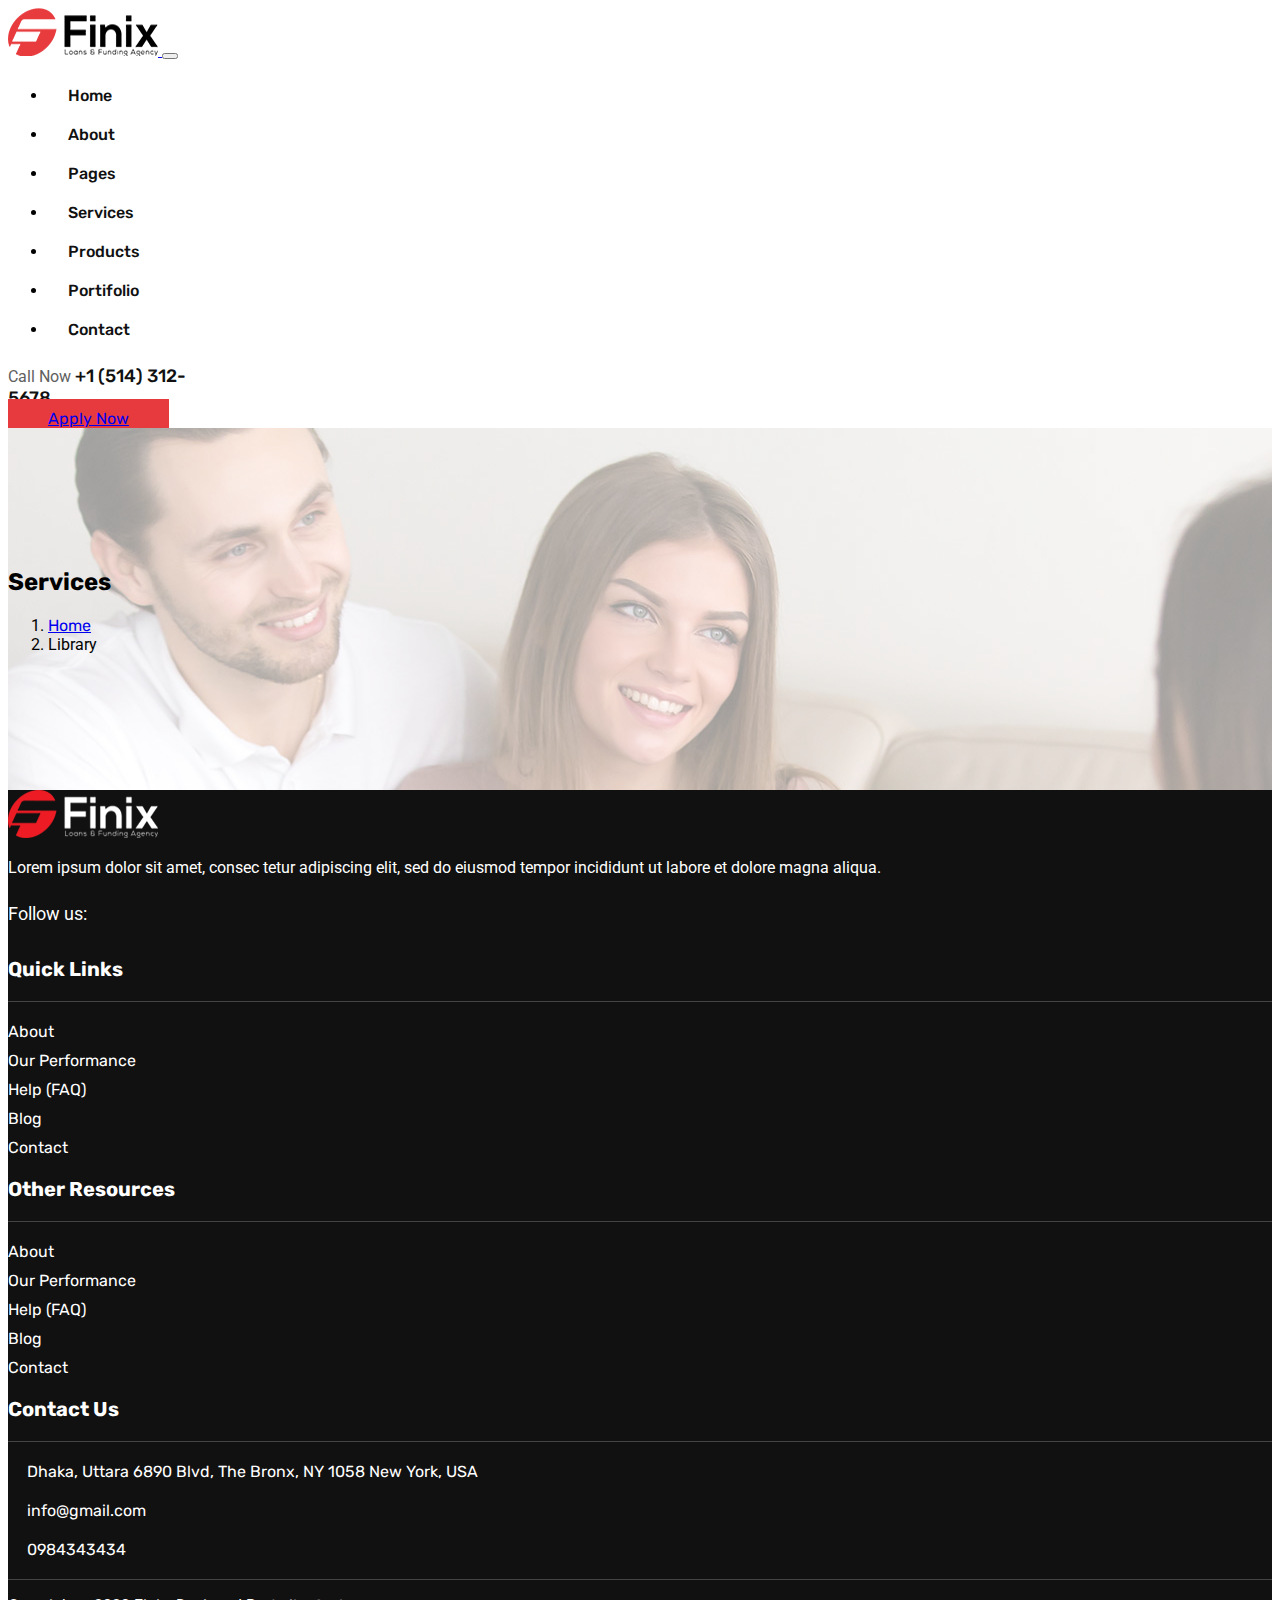
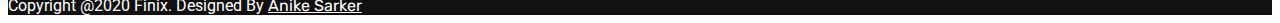
<file: Day-33 Full website/services.html>
<!doctype html>
<html lang="en">
  <head>
    <!-- Required meta tags -->
    <meta charset="utf-8">
    <meta name="viewport" content="width=device-width, initial-scale=1">

    <!-- Font -->
    <link href="https://fonts.googleapis.com/css2?family=Roboto:ital,wght@0,100;0,300;0,400;0,500;0,700;1,300;1,400;1,500;1,700&family=Rubik:ital,wght@0,300;0,400;0,500;0,600;0,700;0,800;0,900;1,400;1,500;1,600;1,700;1,800&display=swap" rel="stylesheet"> 

    <link rel="stylesheet" href="https://use.fontawesome.com/releases/v5.15.1/css/all.css" integrity="sha384-vp86vTRFVJgpjF9jiIGPEEqYqlDwgyBgEF109VFjmqGmIY/Y4HV4d3Gp2irVfcrp" crossorigin="anonymous">

    <!-- Bootstrap CSS -->
    <link rel="stylesheet" href="https://stackpath.bootstrapcdn.com/bootstrap/5.0.0-alpha1/css/bootstrap.min.css" integrity="sha384-r4NyP46KrjDleawBgD5tp8Y7UzmLA05oM1iAEQ17CSuDqnUK2+k9luXQOfXJCJ4I" crossorigin="anonymous">

    <link rel="stylesheet" href="style.css">

    <title>Finix</title>
  </head>
  <body>


  <nav class="navbar navbar-expand-lg navbar-light bg-light main-header sticky-top">
    <div class="container-fluid">

      <a class="navbar-brand" href="#">
        <img src="img/logo.png" alt="">
      </a>

      <button class="navbar-toggler" type="button" data-toggle="collapse" data-target="#navbarSupportedContent" aria-controls="navbarSupportedContent" aria-expanded="false" aria-label="Toggle navigation">
        <span class="navbar-toggler-icon"></span>
      </button>

      <div class="collapse navbar-collapse" id="navbarSupportedContent">

        <ul class="navbar-nav ml-auto our-primary-menu">
          <li><a href="index.html">Home</a></li>
          <li><a href="about.html">About</a></li>
          <li><a href="page.html">Pages <i class="fas fa-chevron-down"></i></a>
            <ul>
              <li><a href="#">Dropdown Item</a></li>
              <li><a href="#">Dropdown Item</a></li>
              <li><a href="#">Dropdown Item</a></li>
              <li><a href="#">Dropdown Item</a></li>
              <li><a href="#">Dropdown Item</a></li>
              <li><a href="#">Dropdown Item</a></li>
            </ul>
          </li>
          <li><a href="services.html">Services</a></li>
          <li><a href="products.html">Products</a></li>
          <li><a href="protfolio.html">Portifolio</a></li>
          <li><a href="contact.html">Contact</a></li>
        </ul>

        <div class="header-info d-flex align-items-center">
          <div class="header-search">
            <span> <i class="fas fa-search"></i> </span>
          </div>
          <div class="header-call clearfix">
            <div class="header-call-icon float-left mr-3 h-100">
              <span> <i class="fas fa-phone-volume"></i> </span>
            </div>
            <div class="header-call-info">
              <span class="d-block">Call Now</span>
              <a class="d-block" href="tel:+15143125678">+1 (514) 312-5678</a>
            </div>
          </div>
          <div class="header-button">
            <a href="#" class="btn btn-primary">Apply Now</a>
          </div>
        </div>
       
      </div>

    </div>
  </nav>

  <section class="header-breadcrumb">
    <div class="container">
      <div class="row">
        <div class="col-lg-12">
       
          <nav aria-label="breadcrumb" class="text-center">
            <h2>Services</h2>
            <ol class="breadcrumb">
              <li class="breadcrumb-item"><a href="#">Home</a></li>
              <li class="breadcrumb-item active" aria-current="page">Library</li>
            </ol>
          </nav>
          
        </div>
      </div>
    </div>
  </section>

<section class="footer">
  <div class="footer-top py-5">
    <div class="container">
      <div class="row">

        <div class="col-lg-3">
          <div class="footer-widget">
            <img src="img/logo2.png" alt="">
            <p>Lorem ipsum dolor sit amet, consec tetur adipiscing elit, sed do eiusmod tempor incididunt ut labore et dolore magna aliqua.</p>
            <div class="widget-social">
              <ul>
                <li><span>Follow us:</span></li>
                <li><a href="#"><i class="fab fa-facebook"></i></a></li>
                <li><a href="#"><i class="fab fa-twitter"></i></a></li>
                <li><a href="#"><i class="fab fa-instagram"></i></a></li>
                <li><a href="#"><i class="fab fa-linkedin"></i></a></li>
              </ul>
            </div>
          </div>
        </div>
        <div class="col-lg-3">
          <div class="footer-widget">
              <h3>Quick Links</h3>
              <ul>
                <li><a href="#">About</a></li>
                <li><a href="#">Our Performance</a></li>
                <li><a href="#">Help (FAQ)</a></li>
                <li><a href="#">Blog</a></li>
                <li><a href="#">Contact </a></li>
              </ul>
          </div>
        </div>
        <div class="col-lg-3">
          <div class="footer-widget">
              <h3>Other Resources</h3>
              <ul>
                <li><a href="#">About</a></li>
                <li><a href="#">Our Performance</a></li>
                <li><a href="#">Help (FAQ)</a></li>
                <li><a href="#">Blog</a></li>
                <li><a href="#">Contact </a></li>
              </ul>
          </div>
        </div>
        <div class="col-lg-3">
          <div class="footer-widget">
              <h3>Contact Us</h3>
              <div class="footer-content">
                <div class="footer-content-item d-flex">
                  <span><i class="fas fa-location-arrow"></i></span>
                  <a href="#">Dhaka, Uttara 6890 Blvd, The Bronx, NY 1058 New York, USA </a>
                </div>
                <div class="footer-content-item d-flex">
                  <span> <i class="fas fa-envelope"></i><span>
                  <a href="mailto:info@gmail.com ">info@gmail.com</a>
                </div>
                <div class="footer-content-item d-flex">
                  <span> <i class="fas fa-phone "></i><span>
                  <a href="tel:0984343434 ">0984343434 </a>
                </div>
              </div>
          </div>
        </div>

      </div>
    </div>
  </div>
  <div class="footer-bottom text-center py-4">
    <div class="container">
      <div class="row">
        <div class="col-lg-12">
          <div class="footer-copy-right">
            <p>Copyright @2020 Finix. Designed By <a href="#">Anike Sarker</a></p>
          </div>
        </div>
      </div>
    </div>
  </div>
</section>


    <!-- Optional JavaScript -->
    <!-- Popper.js first, then Bootstrap JS -->
    <script src="https://cdn.jsdelivr.net/npm/popper.js@1.16.0/dist/umd/popper.min.js" integrity="sha384-Q6E9RHvbIyZFJoft+2mJbHaEWldlvI9IOYy5n3zV9zzTtmI3UksdQRVvoxMfooAo" crossorigin="anonymous"></script>
    <script src="https://stackpath.bootstrapcdn.com/bootstrap/5.0.0-alpha1/js/bootstrap.min.js" integrity="sha384-oesi62hOLfzrys4LxRF63OJCXdXDipiYWBnvTl9Y9/TRlw5xlKIEHpNyvvDShgf/" crossorigin="anonymous"></script>
  </body>
</html>
</file>
<file: Day-33 Full website/style.css>
body,p,span{
    font-family: 'Roboto', sans-serif;
}
h1,h2,h3,h4,h5,h6,a{
    font-family: 'Rubik', sans-serif;
}

.grybg{
    background-color:#f9fafb;
}

img{
    max-width: 100%;
}

/* Begine custom style */

.main-header .container-fluid,
.slider-section .container-fluid{
    max-width: 1480px;
}

body .btn-primary{
    background-color:#e73a3e !important;
    border-color: #e73a3e;
    padding: 10px 40px;
    font-size: 16px;

    position: relative;
    z-index: 1;
}
body .btn-primary:hover{
    border-color: #111;
}

body .btn-primary::after{
    content: "";
    position: absolute;
    left: 0;
    top: 0;
    width: 0;
    height: 100%;
    background-color: #111;
    border-color: #111;
    z-index: -1;
    transition: .3s;
}

body .btn-primary:hover::after{
    width: 100%;
}

/* Menu style */

ul.our-primary-menu{}
ul.our-primary-menu li{} 
ul.our-primary-menu li a{
    text-decoration: none;
    display: inline-block;
    padding: 10px 20px;
    color: #111;
    font-weight: 500;
}
ul.our-primary-menu li a:hover{}

.header-info{}
.header-search{
    width: 60px;
    font-size: 22px;
    text-align: center;
    margin-right: 23px;
    border-right: 1px solid #ddd;
}
.header-call{
    width: 220px;
}
.header-call-icon{
    font-size: 33px;
    color: #e73a3e;
}

.header-call-info span{
    color: #606060;
}

.header-call-info a{
    font-weight: 500;
    text-decoration: none;
    font-size: 18px;
    color: #111;
}

.header-button{}

/* Dropdown menu CSS */

ul.our-primary-menu li{
    position: relative;
} 
ul.our-primary-menu li ul{
    position: absolute;
    width: 300px;
    left: 0;
    top: 160%;
    background-color: #fafafa ;
    list-style: none;
    padding: 10px;
    box-shadow: 0px 0px 15px 0px rgba(0, 0, 0, 0.1);

    opacity: 0;
    visibility: hidden;
    transition:all .4s ease-in-out;
} 

ul.our-primary-menu li:hover ul{
    opacity: 1;
    visibility: visible;
    top: 120%;
}

ul.our-primary-menu li ul li{
    flex-direction: column;
} 
ul.our-primary-menu li ul li a{} 

/* Slider/Banner CSS */

.slider-section{
    background: url(img/main-banner2.jpg) no-repeat top center;
    background-size: cover;
}
.‍slider-contant-wrap {
	height: 90vh;
	display: flex;
    align-items: center;
    position: relative;
} 

.slider-contant{}
.slider-contant h6{
    color: #e73a3e;
}
.slider-contant h1{
    font-size: 60px;
    margin-top: 25px;
    margin-bottom: 25px;
}
.slider-contant p{
    font-weight: 400;
    color: #606060;
    font-size: 20px;
}

.header-social{
    position: absolute;
    left: 0;
    bottom: 0;
}
.header-social ul{
    list-style: none;
    padding-left: 0;
}
.header-social ul li{}

.header-social ul li span{
    display: inline-block;
    font-size: 18px;
    margin-right: 50px;
    position: relative;
}

.header-social ul li span::after{
    content: "";
    height: 1px;
    background: #111;
    width: 35px;
    position: absolute;
    right: -45px;
    top: 51%; 
}
   
.header-social ul li a{
    text-decoration: none;
    display: inline-block;
    padding: 0 14px;
    color: #111;
    font-size: 19px;
}

/* Begine style CSS */

.logo-section{
    border-bottom: 1px solid #ddd;
}
.client-logo{}
.client-logo ul{
    list-style: none;
    padding-left: 0;
}

/* About Section */
.about-image{
    position: relative;
}
.about-img-text{
    position: absolute;
    right: 100px;
    bottom: 0;
    background: url(img/shape.png);
    height: 200px;
    width: 200px;
    background-size: contain;
    text-align: center;
    background-repeat: no-repeat;
    background-position: center;
    display: flex;
    align-items: center;
    justify-content: center;
}
.about-img-text h2{}
.about-img-text p{}

.about-text{}
.finix-text{}
.finix-text h6{
    color: #ef783d;
    font-weight: 400;
}
.finix-text h2 {
	font-size: 42px;
	font-weight: 400;
	margin-bottom: 20px;
	margin-top: 20px;
}
.finix-text p{
    color: #606060;
    font-size: 18px;
}
.finix-text strong{
    color: #606060;
    font-size: 18px;
    font-weight: 400;
}
.finix-text ul{
    list-style: none;
    padding-left: 0;
    margin-top: 20px;
}
.finix-text ul li{
    padding: 5px 0;
}
.finix-text ul li::before{
    content: "\f00c";
    font-family: 'Font Awesome 5 Free';
    font-weight: 600;
    color: #ef783d;
    display: inline-block;
    margin-right: 10px;
}

/* why-chose-us section */

.features-item{
    background-color: #fff;
    padding: 30px;
    margin-bottom: 30px;

    position: relative;
    overflow: hidden;
    transition: .5s;
}

.features-item:hover{
    transform: translateY(-12px);
}
.features-item::before{
    content: "";
    position: absolute;
    top: -135px;
    left: 0;
    right: 0;
    margin: auto;
    width: 90%;
    height: 70%;
    background: #fdebeb;
    border-radius: 50%;

}
.features-item .ft-icon{
    position: relative;
    z-index: 1;
}

.features-item .ft-icon i{
    color: #e73a3e;
    font-size: 32px;
    background: #fff;
    height: 90px;
    width: 90px;
    line-height: 90px;
    border-radius: 50%;
    transition: .5s;

}

.mtop4{
    margin-top: -30px;
}

.features-item:hover .ft-icon i{
    color: #fff;
    background: #e73a3e;
}
.ft-icon{}
.ft-icon h3{}
.ft-icon p{}

.finix-text{
    position: relative;
}
.play-animiton-btn{
    width: 90px;
    height: 90px;
    display: inline-block;
    background-color: #fff;
    font-size: 60px;
    text-align: center;
    line-height: 90px;
    color: #e73a3e;
    border-radius: 50%;
    position: absolute;
    right: 41%;
    bottom: 51px;
}

.play-animiton-btn::before{
    content: "";
    width: 90px;
    height: 90px;
    position: absolute;
    top: 0;
    left: 0;
    background: #e73a3e;
    border-radius: 50%;
    animation: playbtn 1.6s ease-out infinite;
}
@keyframes playbtn{
    0%,30%{
        transform: scale(0);
        opacity: 1;
    }
    50%{
        transform: scale(1.5);
        opacity: .7;
    }
    100%{
        transform: scale(2);
        opacity: 0;
    }
}

/* Apply Now section */

.apply-now-section{}
.apply-now-text-left{
    margin-top: 60px;
}

.step-timeline{}
.step-timeline ul{
    list-style: none;
    position: relative;
    padding-left: 65px;
}

.step-timeline ul::before{
    content: "";
    position: absolute;
    left: 16px;
    top: 10px;
    width: 1px;
    height: calc(100% - 100px);
    background:#e73a3e;
}
.step-timeline ul li{
    margin-bottom: 25px;
    position: relative;
}
.step-timeline ul li::before{
    content: attr(data-counter);
    position: absolute;
    left: -69px;
    top: 0;
    height: 40px;
    width: 40px; 
    background: #f9fafb;
    border: 1px solid #e73a3e;
    border-radius: 50%;
    line-height: 40px;
    text-align: center;
   
}

.step-timeline ul li strong{
    font-size: 24px;
    display: block;
    margin-bottom: 10px;
}
.step-timeline ul li p{
    color: #606060;
}

.calculate-rate{
    background-color: #fdebeb;
    padding: 50px;
}
.calculate-rate .finix-text{}
.calculate-rate .finix-text h6{
   color:#606060 ; 
}
.calculate-form .form-group{
    margin-bottom: 20px;
}
.calculate-form .form-group input{
    border: none;
    border-radius: 0;
    padding: 14px 15px;
}
.calculate-form .form-group select{
    border: none;
    border-radius: 0;
    height: 53px;
}
.calculate-form .form-group label{
    display: block;
    margin-bottom: 10px;
}

/* call-to-action */
.call-to-action-bg{
    background-color: #e73a3e;
    padding: 60px;
    color: #fff;
    padding-bottom: 40px;
    border-radius: 6px;
}
.call-to-action-bg h2{
    font-size: 40px;
    font-weight: 400;
    border-right: 1px solid #ddd;
}
.call-to-action-phone{
    margin-top: 18px;
}
.call-to-action-phone span{
    display: inline-block;
    width: 60px;
    height: 60px;
    background-color: #fff;
    color: #e73a3e;
    font-size: 32px;
    border-radius: 50%;
    text-align: center;
    line-height: 60px;
    margin-right: 30px;
}
.call-to-action-phone a{
    display: inline-block;
    text-decoration: none;
    color: #fff;
    font-size: 43px;
}

/* Our-company-values-section */
.company-values-text{}
.values-item{
    margin-bottom: 10px;
}
.values-item .values-icon{
    font-size: 39px;
    color: #e73a3e;
    margin-right: 30px;
}
.values-texts{}
.values-texts h3{}
.values-texts p{
    color: #606060;
}
.our-company-img{
    text-align: right;
    margin-top: 35px;
}

/* Services-section */
.serviecs-tab-item{
    border-bottom: 2px solid #ddd;
    padding-bottom: 20px;
    margin-bottom: 40px !important;
}
.serviecs-tab-item li{
    flex: 1 1 auto;
}
.serviecs-tab-item li a.active span i{
    color: red;
}

.serviecs-tab-item li a span i{
    background-color: #fff;
    height: 80px;
    width: 80px;
    border-radius: 50%;
    line-height: 80px;
    font-size: 30px;
    color: #666;
}
.serviecs-tab-item li a strong{
    color: #222;
    font-weight: 600;
    font-size: 20px;
}

.services-tab-content-text{}
.services-tab-content-text ul{
    list-style: none;
    padding-left: 0;
}
.services-tab-content-text ul li::before{
    content: "";
    display: inline-block;
    width: 10px;
    height: 10px;
    background-color:red;
    border-radius: 50%;
    margin-right: 12px;
}

/* testimonial-section */
.testimonial-section{}
.testimonial-content{}
.testimonial-content p{
    font-size: 23px;
}
.client-detelis{}
.client-detelis h5{
    color: #e73a3e;
    margin-bottom: 0;
}
.client-detelis p{}

.testimonial-image{}
.testimonial-image img{}


/* team-member-section */
.team-member{}
.member-image{
    position: relative;
}
.member-image img{
    width: 100%;
    height: auto;
}
.member-social-profile{
    position: absolute;
    bottom: 0;
    right: 0;
    left: 0;
    margin: auto;
}
.member-social-profile ul{
    text-align: center;
    padding-left: 0;
    margin-bottom: 25px;
}
.member-social-profile ul li{
    display: inline-block;

    transition: .4s ease-in-out;
    transform: translateY(45px);
    opacity: 0;
    visibility: hidden;
}

.member-image:hover .member-social-profile ul li{
    opacity: 1;
    visibility: visible;
    transform: translateY(0);
}

.member-image .member-social-profile ul li:nth-child(1){
    transition-delay: .2s;
}
.member-image .member-social-profile ul li:nth-child(2){
    transition-delay: .3s;
}
.member-image .member-social-profile ul li:nth-child(3){
    transition-delay: .4s;
}
.member-image .member-social-profile ul li:nth-child(4){
    transition-delay: .4s;
}

.member-social-profile ul li a{
    display: block;
    font-size: 20px;
    height: 40px;
    width: 40px;
    background-color: #fff;
    border-radius: 50%;
    line-height: 40px;
    color: #444;
    transition: .4s;
}
.member-social-profile ul li a:hover{
    color: #fff;
    background-color: #e73a3e;
}

.member-content{
    margin-top: 20px;
}
.member-content h4{
    color: #e73a3e;
    margin-bottom: 5px;
    font-size: 20px;
}
.member-content p{
    color: #666;
}

/* blog-section  */
.blog-item{}
.blog-thumbil{}
.blog-thumbil img{
    max-width: 100%;
}
.blog-content{
    padding: 15px 0;
}
.blog-content p{
    font-size: 18px;
    color: #e73a3e;
}
.blog-content h3{
    margin-bottom: 12px;
}
.blog-content h3 a{
    text-decoration: none;
    color: #111;
    font-size: 25px;
}
.blog-content a{
    color: #111;
    font-size: 18px;
    text-decoration: none;
    transition: .4s;
}
.blog-item:hover .blog-content a{
    letter-spacing: 1.5px;
    color: #e73a3e;
}
.blog-item:hover .blog-content h3 a{
    letter-spacing: 0;
    color: #111;
}

/* Footer CSS */
.footer{
    background-color: #111111;
    color: #fff;
}
.footer ul{
    list-style: none;
    padding-left: 0;
    margin-left: 0;
}
.footer ul li{}
.footer ul li a{}

.footer-top{
    border-bottom: 1px solid #444;
}
.footer a{
    color: #fff;
}
.footer-copy-right p{
    margin-bottom: 0;
}

.footer-widget h3{
    font-size: 20px;
    border-bottom: 1px solid #444;
    padding-bottom: 20px;
    margin-bottom: 20px;

}
.footer-widget ul{}
.footer-widget ul li{
    margin: 10px 0;
}
.footer-widget ul li a{
    text-decoration: none;
    transition: .4s;
}
.footer-widget ul li a:hover{
    letter-spacing: 1.5;
    color: red;
}

/* Footer-social */
.widget-social{}
.widget-social ul{
    display: flex;
}
.widget-social ul li{
    padding: 10px 0;
    margin: 0!important;
}
.widget-social ul li span{
    display: inline-block;
    margin-right: 10px;
    font-size: 18px;
}
.widget-social ul li a{
    font-size: 20px;
    padding: 10px 10px;
}

.footer-content{}
.footer-content-item{
    margin-bottom: 20px;
}
.footer-content-item span{}
   
.footer-content-item span i{
    display: inline-block;
    margin-right: 15px;
    font-size: 20px;
}
.footer-content-item a{
    text-decoration: none;
}

/* Other pages css */

.breadcrumb{
    justify-content: center;
    background: transparent;
}

.header-breadcrumb{
    padding: 120px 0;
    background-image: url(img/bg.jpg);
    background-position: center 16%;
    background-repeat: no-repeat;
    position: relative;
    z-index: 1;
}
.header-breadcrumb::before{
    content: "";
    position: absolute;
    top: 0;
    left: 0;
    width: 100%;
    height: 100%;
    background-color: rgba(255, 255, 255, .6);
    z-index: -1;
}
</file>
